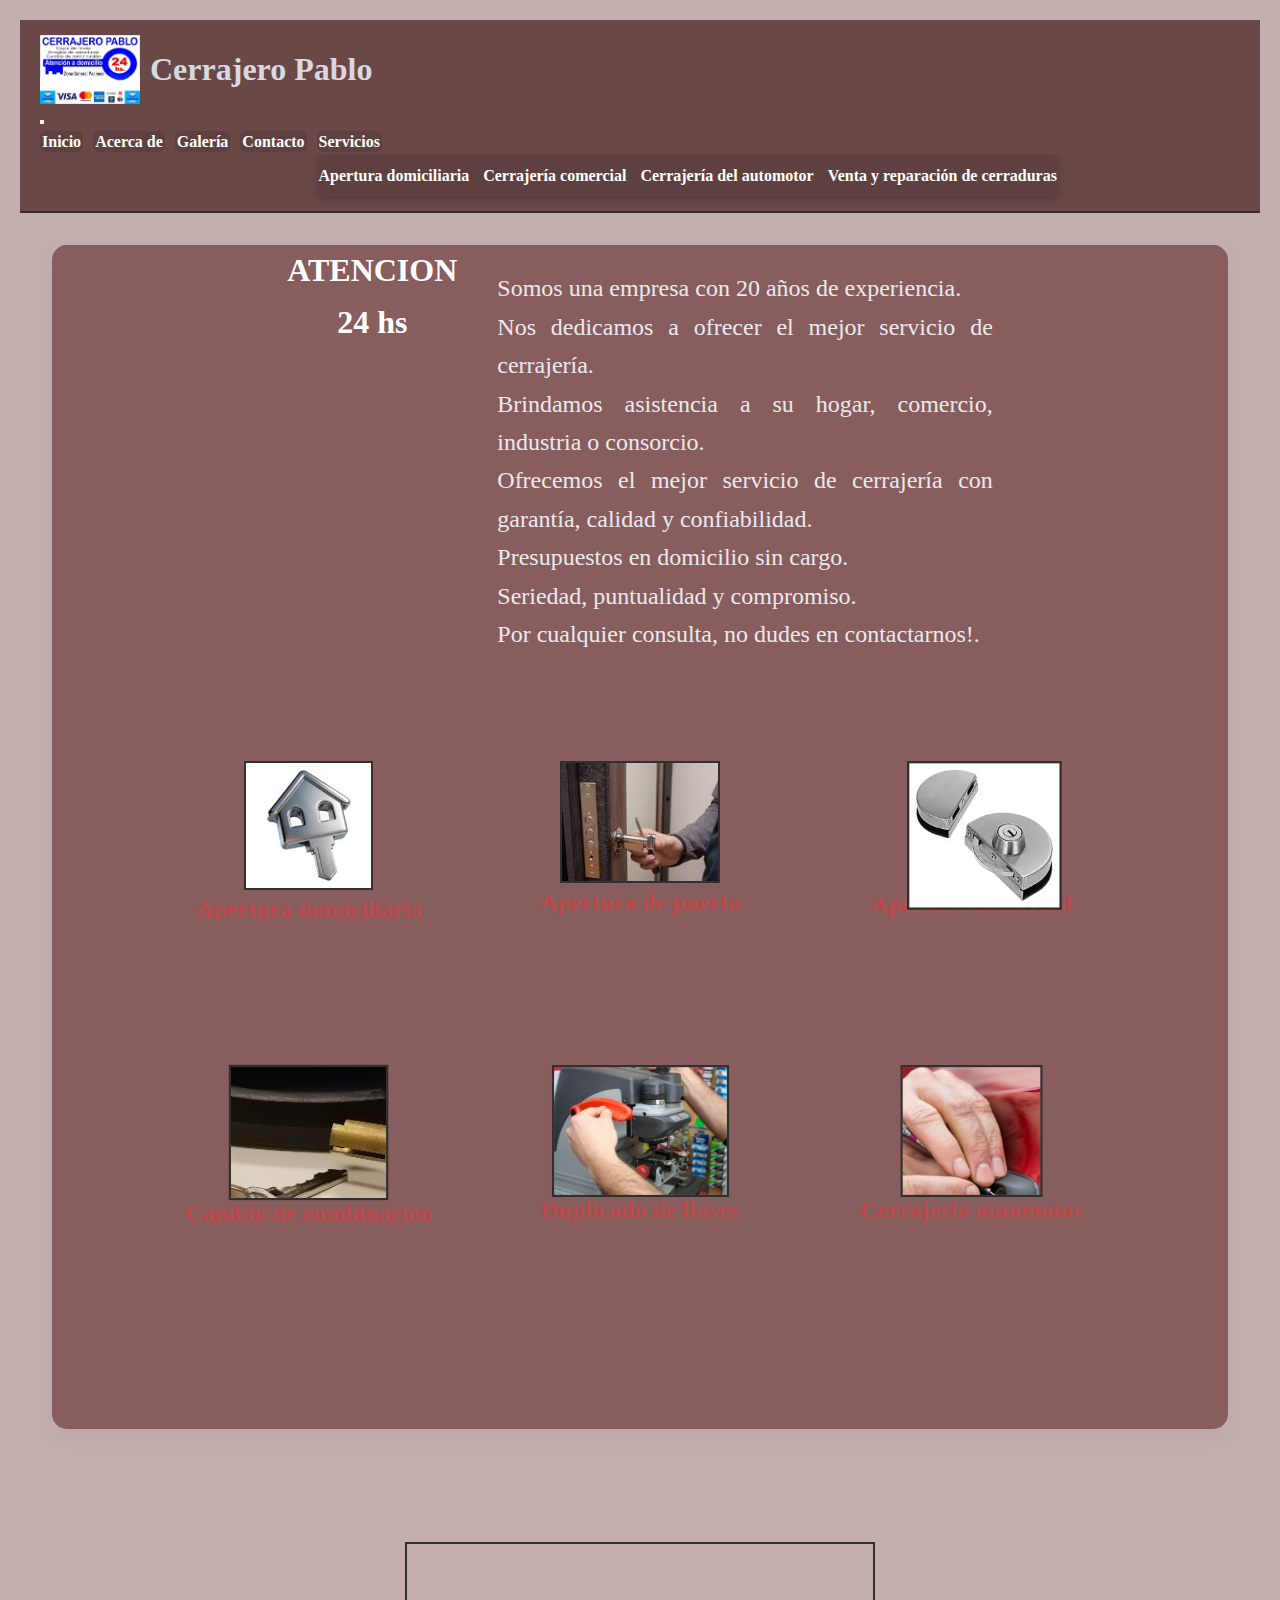
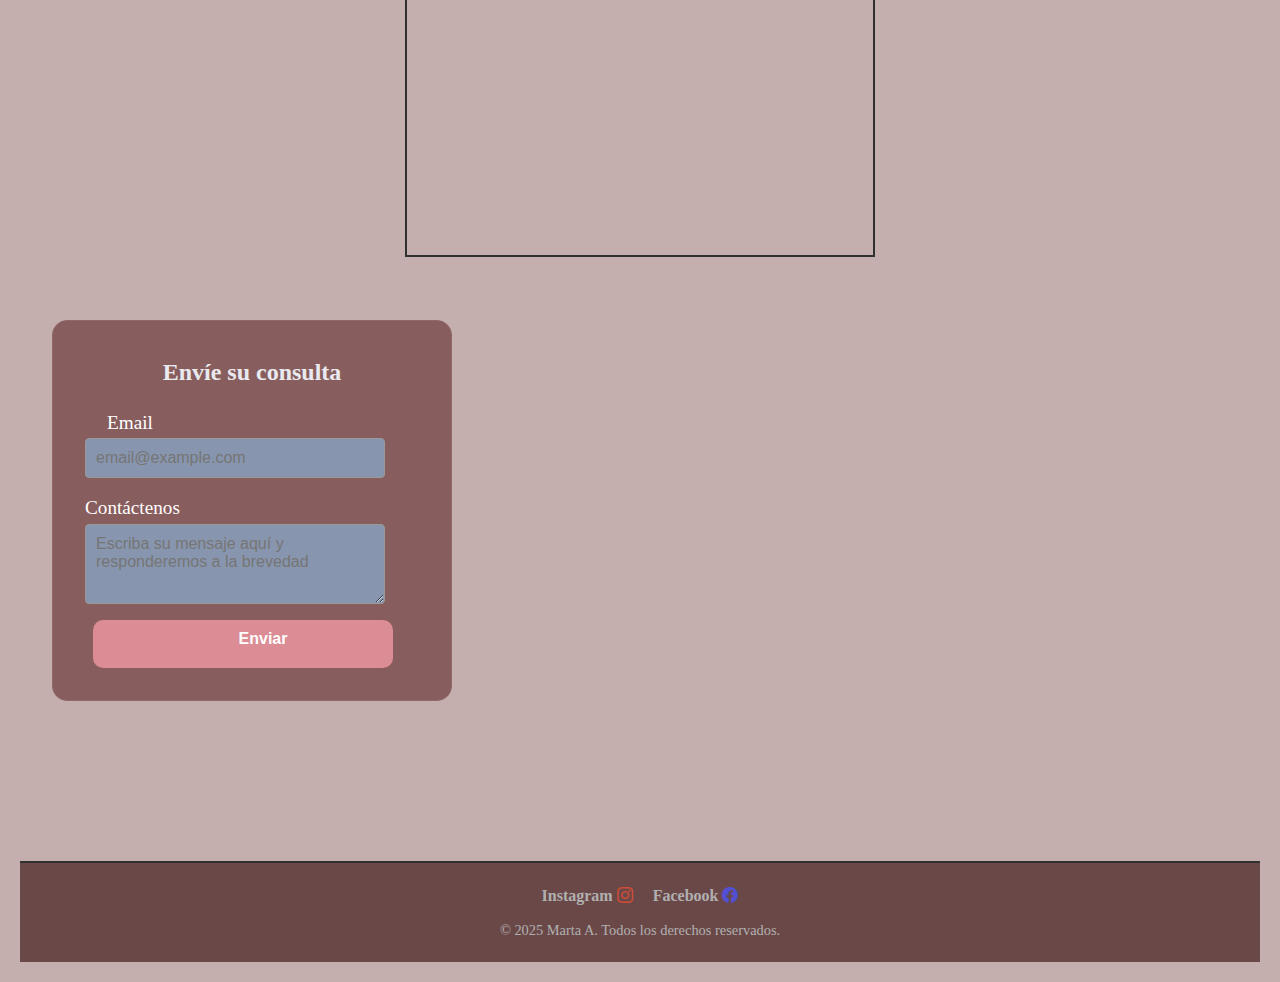
<file: index.html>
<!DOCTYPE html>
<html lang="es">
<head>
  <meta charset="UTF-8" />
  <meta name="viewport" content="width=device-width, initial-scale=1.0" />
  <link href="https://cdn.jsdelivr.net/npm/bootstrap@5.3.6/dist/css/bootstrap.min.css" rel="stylesheet" integrity="sha384-4Q6Gf2aSP4eDXB8Miphtr37CMZZQ5oXLH2yaXMJ2w8e2ZtHTl7GptT4jmndRuHDT" crossorigin="anonymous">
  <script src="https://cdn.jsdelivr.net/npm/bootstrap@5.3.6/dist/js/bootstrap.bundle.min.js" integrity="sha384-j1CDi7MgGQ12Z7Qab0qlWQ/Qqz24Gc6BM0thvEMVjHnfYGF0rmFCozFSxQBxwHKO" crossorigin="anonymous"></script>
  <link rel="stylesheet" href="https://cdn.jsdelivr.net/npm/bootstrap-icons@1.13.1/font/bootstrap-icons.min.css">
  <title> Cerrajero Pablo</title>
 <link rel="stylesheet" href="./css/styles.css">
</head>
<body>
  <header>
        <div class="logo-container">
              <img class="logo-cerrajero" src="image/logoCerrajero.png" alt="Logo Cerrajero">
              <h2>Cerrajero Pablo</h2>
        </div>
      <nav class="navbar-expand-lg navbar-ligth bg-ligth">
        <div class="navegador">
            <!--<a class="navbar-brand" href="#">Cerrajería</a>-->
           <button class="navbar-toggler" type="button" data-bs-toggle="collapse" data-bs-target="#navbarNavDropdown" aria-controls="navbarNavDropdown" aria-expanded="false" aria-label="Toggle navigation">
             <span class="navbar-toggler-icon"></span>
           </button>
            <div class="collapse navbar-collapse" id="navbarNavDropdown">
              <ul class="navbar-nav">
                <li class="nav-item">
                <a class="nav-link" href="/index.html">Inicio</a>
                </li>
                <li class="nav-item">
                <a class="nav-link" href="./pages/acercade.html">Acerca de</a>
                </li>
                <li class="nav-item">
                <a class="nav-link" href="./pages/galeria.html">Galería</a>
                </li>
                <li class="nav-item">
                <a class="nav-link" href="./pages/contacto.html">Contacto</a>
                <li class="nav-item dropdown">
                  <a class="nav-link dropdown-toggle" href="#" id="navbarDropdown" role="button" data-bs-toggle="dropdown" aria-expanded="false">
                    Servicios
                  </a>
                  <ul class="dropdown-menu" aria-labelledby="navbarNavDropdownMenuLink">
                    <li><a class="dropdown-item" href="./image/aperturasPuerta.jpeg">Apertura domiciliaria</a></li>
                    <li><a class="dropdown-item" href="./image/aperturaComercial.jpeg">Cerrajería comercial</a></li>
                    <li><a class="dropdown-item" href="./image/cerrajeriadeAutomotor.png">Cerrajería del automotor</a></li>
                    <li><a class="dropdown-item" href="./image/cambiodeCombinacion.png">Venta y reparación de cerraduras</a></li>
                  </ul>
                </li>
              </ul> 
         </div>
        </div>
       </div>
      </nav>
  </header>
  <main class=" main-grid"> 
    <section class="principal">
        <div class="texto-principal">
          <h1>ATENCION 24 hs</h1>
          <p> Somos una empresa con 20 años de experiencia.<br>
          Nos dedicamos a ofrecer el mejor servicio de cerrajería. <br>Brindamos
          asistencia a su hogar, comercio, industria o consorcio. <br>Ofrecemos el mejor servicio de cerrajería con garantía, calidad y
          confiabilidad.<br>
          Presupuestos en domicilio sin cargo. <br>Seriedad, puntualidad y compromiso. <br>Por cualquier consulta, no dudes en contactarnos!.
          </p>
        </div>
      <div class="img-container">
        <div class="image-caption">
          <img class="img-cerrajeroAPD" src="image/llaveCasa.png"alt="imagen llave de casa">
          <h2 class="caption-title">Apertura domiciliaria</h2>
        </div>
        <div class="image-caption">
          <img class="img-cerrajeroAP" src="image/aperturasPuerta.jpeg"alt="imagen apertura de puerta">
          <h2 class="caption-title">Apertura de puerta</h2>
        </div>
        <div class="image-caption">
          <img class="img-cerrajeroAC" src="image/aperturaComercial.jpeg"alt="imagen apertura comercial">
          <h2 class="caption-title">Apertura comercial</h2>
        </div>
        <div class="image-caption">
          <img class="img-cerrajeroCC" src="image/cambiodeCombinacion.png" alt="imagen cambio de combinacion">
          <h2 class="caption-title">Cambio de combinación</h2>
          </div>
          <div class="image-caption">
          <img class="img-cerrajeroDll" src="image/duplicadoDeLlaves.png" alt="imagen duplicado de llaves">
          <h2 class="caption-title">Duplicado de llaves</h2>
          </div>
          <div class="image-caption">
          <img class="img-cerrajeroCA" src="image/cerrajeriadeAutomotor.png" alt="imagen cerrajeria del automotor">
          <h2 class="caption-title">Cerrajeria automotor</h2>
        </div>
      </div>
    </section>
    <div class="video-container">
      <iframe width="560" height="315" src="https://www.youtube.com/embed/Z_btmfZVLq8?si=6-SDoTPlK5LC7zJ5" title="YouTube video player" frameborder="0" allow="accelerometer; autoplay; clipboard-write; encrypted-media; gyroscope; picture-in-picture; web-share" referrerpolicy="strict-origin-when-cross-origin" allowfullscreen></iframe>
    </div>
    
        <section class="contacto">
            <h2>Envíe su consulta</h2>
            <form class="formulario">
              <div class="mb-3">
                <label for="exampleFormControlInput1" class="form-label">Email </label>
                <input type="email" class="form-control" id="exampleFormControlInput1" placeholder="email@example.com">
              </div>
              <div class="mb-3">
                <label for="exampleFormControlTextarea1" class="form-label">Contáctenos</label>
                <textarea class="form-control" id="exampleFormControlTextarea1" placeholder="Escriba su mensaje aquí y responderemos a la brevedad"></textarea>
                <input class="button" type="submit" value="Enviar">
              </div>
            </form>
        </section>
         
      </div>
    </main>
    <footer>
    <ul class="social-links">
      <li><a href="https://instagram.com/" target="_blank">Instagram <i class="bi bi-instagram"></i></a></li>
      <li><a href="https://facebook.com/" target="_blank">Facebook <i class="bi bi-facebook"></i></i></a></li>
    </ul>
    <p>© 2025 Marta A. Todos los derechos reservados.</p>
    </footer>

</body>
</html>
</file>
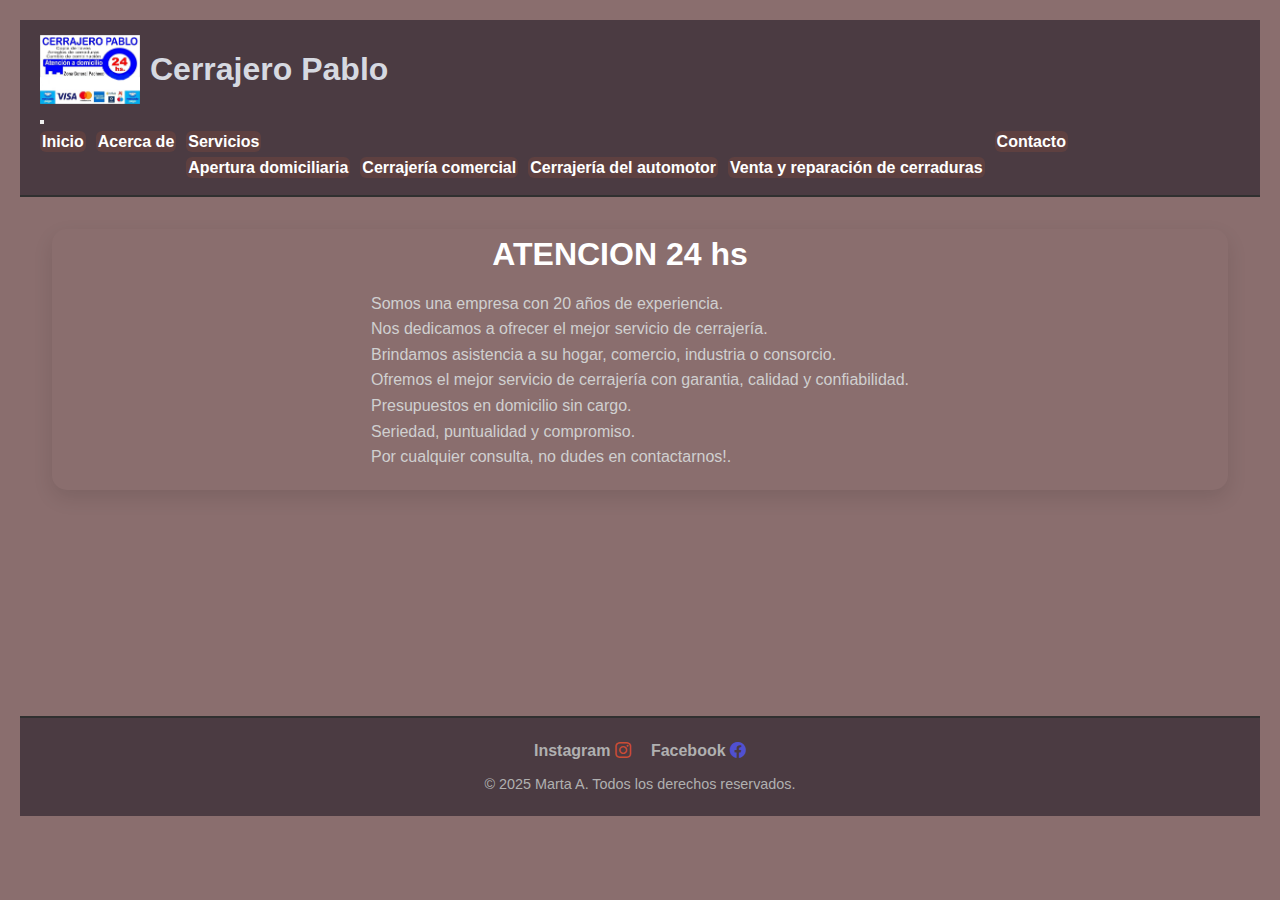
<file: Acercade/Acercade.html>
<!DOCTYPE html>
<html lang="es">

<head>
  <meta charset="UTF-8" />
  <meta name="viewport" content="width=device-width, initial-scale=1.0" />
  <link href="https://cdn.jsdelivr.net/npm/bootstrap@5.3.6/dist/css/bootstrap.min.css" rel="stylesheet" integrity="sha384-4Q6Gf2aSP4eDXB8Miphtr37CMZZQ5oXLH2yaXMJ2w8e2ZtHTl7GptT4jmndRuHDT" crossorigin="anonymous">
  <script src="https://cdn.jsdelivr.net/npm/bootstrap@5.3.6/dist/js/bootstrap.bundle.min.js" integrity="sha384-j1CDi7MgGQ12Z7Qab0qlWQ/Qqz24Gc6BM0thvEMVjHnfYGF0rmFCozFSxQBxwHKO" crossorigin="anonymous"></script>
  <link rel="stylesheet" href="https://cdn.jsdelivr.net/npm/bootstrap-icons@1.13.1/font/bootstrap-icons.min.css">
  <title>Acercade</title>
 <link rel="stylesheet" href="../styles.css">
 
</head>
<body>
  <header>
      <div class="logo-container">
        <img class="logo-cerrajero" src="/Galeria/LogoCerrajero.png" alt="Logo Cerrajero">
        <h2>Cerrajero Pablo</h2>
      </div>
    <nav class="navbar navbar-expand-lg navbar-ligth bg-ligth">
      <div class="navegador">
        <button class="navbar-toggler" type="button" data-bs-toggle="collapse" data-bs-target="#navbarNavDropdown" aria-controls="navbarNavDropdown" aria-expanded="false" aria-label="Toggle navigation">
          <span class="navbar-toggler-icon"></span>
        </button>
      <div class="collapse navbar-collapse" id="navbarNavDropdown">
      <ul class="navegador">
          <li class="nav-item">
            <a class="navegador" aria-current="page" href="../index.html">Inicio</a>
          </li>
          <li class="nav-item">
            <a class="navegador" href="">Acerca de</a>
          </li>
          <li class="nav-item dropdown">
                <a class="navegador-link dropdown-toggle" href="../Servicios/" role="button" data-bs-toggle="dropdown" aria-expanded="false">
                Servicios
                </a>
                <ul class="dropdown-menu">
                  <li><a class="dropdown-item" href="Galeria/LlaveCasa.png">Apertura domiciliaria</a></li>
                  <li><a class="dropdown-item" href="CerrajeriaComercial.html">Cerrajería comercial</a></li>
                  <li><a class="dropdown-item" href="CerrajeriaAutomotor">Cerrajería del automotor</a></li>
                  <li><a class="dropdown-item" href="VentaReparacion">Venta y reparación de cerraduras</a></li>
              </ul>
          </li>
           <li class="nav-item">
            <a class="navegador" href="Contacto/Contacto.html">Contacto</a>
          </li>
        </ul>
     </div>
    </div>
    </nav>
  </header>
  <main class=" main-grid"> 
      <section class="principal">
        <div class="texto-principal">
          <h2>ATENCION 24 hs</h2>
          <p> 
            Somos una empresa con 20 años de experiencia.<br>
            Nos dedicamos a ofrecer el mejor servicio de cerrajería. <br>Brindamos
            asistencia a su hogar, comercio, industria o consorcio. <br>Ofremos el mejor servicio de cerrajería con garantia, calidad y
            confiabilidad.<br>
            Presupuestos en domicilio sin cargo. <br>Seriedad, puntualidad y compromiso. <br>Por cualquier consulta, no dudes en contactarnos!.
          </p>
        </div>
      </section>
    </main>  
    <footer>
      <ul class="social-links">
      <li><a href="https://instagram.com/" target="_blank">Instagram <i class="bi bi-instagram"></i></a></li>
      <li><a href="https://facebook.com/" target="_blank">Facebook <i class="bi bi-facebook"></i></i></a></li>
      </ul>
      <p>© 2025 Marta A. Todos los derechos reservados.</p>
    </footer>

  </body>
</html>
</file>
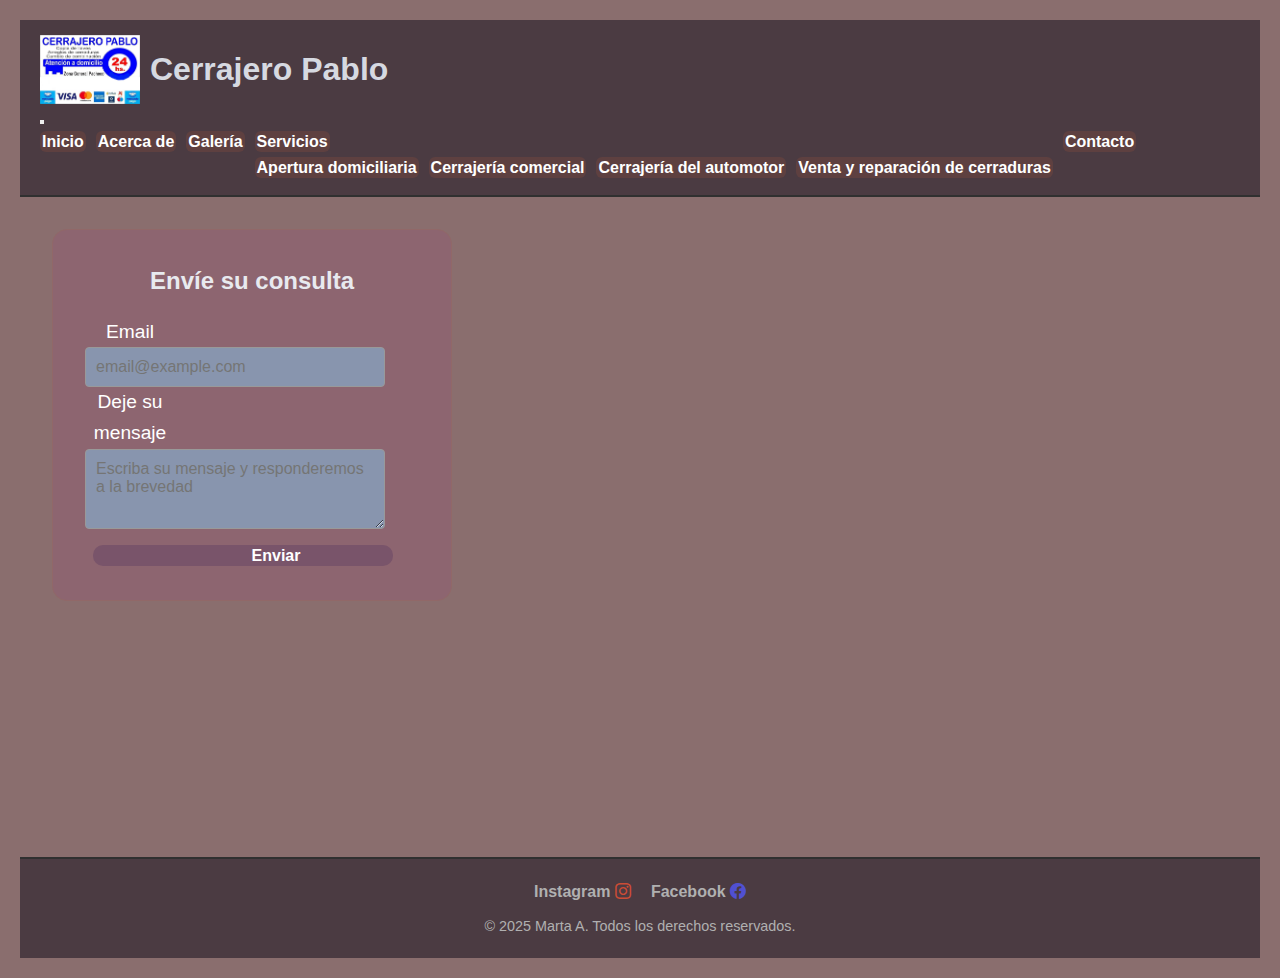
<file: Contacto/Contacto.html>
<!DOCTYPE html>
<html lang="es">

<head>
  <meta charset="UTF-8" />
  <meta name="viewport" content="width=device-width, initial-scale=1.0" />
  <link href="https://cdn.jsdelivr.net/npm/bootstrap@5.3.6/dist/css/bootstrap.min.css" rel="stylesheet" integrity="sha384-4Q6Gf2aSP4eDXB8Miphtr37CMZZQ5oXLH2yaXMJ2w8e2ZtHTl7GptT4jmndRuHDT" crossorigin="anonymous">
  <script src="https://cdn.jsdelivr.net/npm/bootstrap@5.3.6/dist/js/bootstrap.bundle.min.js" integrity="sha384-j1CDi7MgGQ12Z7Qab0qlWQ/Qqz24Gc6BM0thvEMVjHnfYGF0rmFCozFSxQBxwHKO" crossorigin="anonymous"></script>
  <link rel="stylesheet" href="https://cdn.jsdelivr.net/npm/bootstrap-icons@1.13.1/font/bootstrap-icons.min.css">
  <title>Contacto</title>
 <link rel="stylesheet" href="../styles.css">
 
</head>
<body>
  <header>
      <div class="logo-container">
        <img class="logo-cerrajero" src="/Galeria/LogoCerrajero.png" alt="Logo Cerrajero">
        <h2>Cerrajero Pablo</h2>
      </div>
    <nav class="navbar navbar-expand-lg navbar-ligth bg-ligth">
      <div class="navegador">
        <button class="navbar-toggler" type="button" data-bs-toggle="collapse" data-bs-target="#navbarNavDropdown" aria-controls="navbarNavDropdown" aria-expanded="false" aria-label="Toggle navigation">
          <span class="navbar-toggler-icon"></span>
        </button>
      <div class="collapse navbar-collapse" id="navbarNavDropdown">
      <ul class="navegador">
          <li class="nav-item">
            <a class="navegador" aria-current="page" href="../index.html">Inicio</a>
          </li>
          <li class="nav-item">
            <a class="navegador" href="Acercade/Acercade.html">Acerca de</a>
          </li>
          <li class="nav-item">
            <a class="navegador" href="Galeria.html">Galería</a>
          </li>
          <li class="nav-item dropdown">
                <a class="navegador-link dropdown-toggle" href="Servicios.html" role="button" data-bs-toggle="dropdown" aria-expanded="false">
                Servicios
                </a>
                <ul class="dropdown-menu">
                  <li><a class="dropdown-item" href="Galeria/LlaveCasa.png">Apertura domiciliaria</a></li>
                  <li><a class="dropdown-item" href="CerrajeriaComercial.html">Cerrajería comercial</a></li>
                  <li><a class="dropdown-item" href="CerrajeriaAutomotor">Cerrajería del automotor</a></li>
                  <li><a class="dropdown-item" href="VentaReparacion">Venta y reparación de cerraduras</a></li>
                  
                </ul>
              </li>
           <li class="nav-item">
            <a class="navegador" href="Contacto/Contacto.html">Contacto</a>
          </li>
        </ul>
     </div>
    </div>
    </nav>
  </header>
  <main class=" main-grid"> 
   
    <section class="contacto">
      <h2>Envíe su consulta</h2>
      <div class="mb-3">
  <label for="exampleFormControlInput1" class="form-label">Email </label>
  <input type="email" class="form-control" id="exampleFormControlInput1" placeholder="email@example.com">
  </div>
  <div class="mb-3">
    <label for="exampleFormControlTextarea1" class="form-label">Deje su mensaje</label>
    <textarea class="form-control" id="exampleFormControlTextarea1" placeholder="Escriba su mensaje y responderemos a la brevedad"></textarea>
    <input class="button" type="submit" value="Enviar">

</div>
      </form>
    </section>
  </main>
  
      
   </div>
  <footer>
    <ul class="social-links">
      <li><a href="https://instagram.com/" target="_blank">Instagram <i class="bi bi-instagram"></i></a></li>
      <li><a href="https://facebook.com/" target="_blank">Facebook <i class="bi bi-facebook"></i></i></a></li>
    </ul>
    <p>© 2025 Marta A. Todos los derechos reservados.</p>
  </footer>

</body>
</html>
</file>
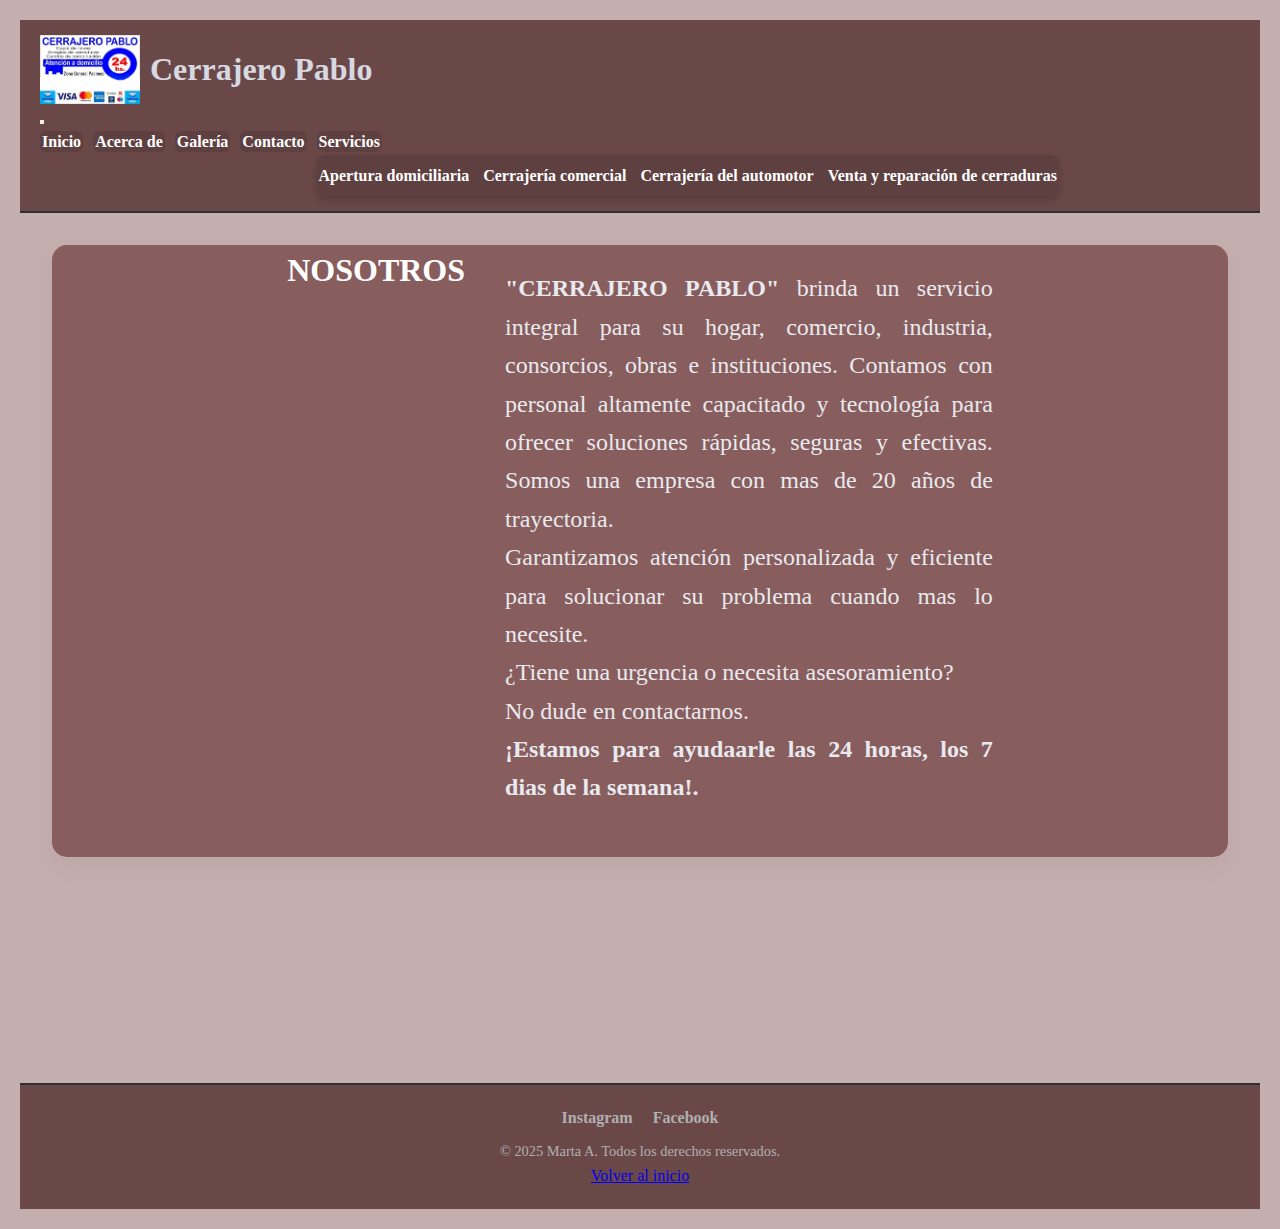
<file: pages/acercade.html>
<!DOCTYPE html>
<html lang="es">

<head>
  <meta charset="UTF-8" />
  <meta name="viewport" content="width=device-width, initial-scale=1.0" />
  <link href="https://cdn.jsdelivr.net/npm/bootstrap@5.3.6/dist/css/bootstrap.min.css" rel="stylesheet" integrity="sha384-4Q6Gf2aSP4eDXB8Miphtr37CMZZQ5oXLH2yaXMJ2w8e2ZtHTl7GptT4jmndRuHDT" crossorigin="anonymous">
  <script src="https://cdn.jsdelivr.net/npm/bootstrap@5.3.6/dist/js/bootstrap.bundle.min.js" integrity="sha384-j1CDi7MgGQ12Z7Qab0qlWQ/Qqz24Gc6BM0thvEMVjHnfYGF0rmFCozFSxQBxwHKO" crossorigin="anonymous"></script>
  <!--<link rel="stylesheet" href="https://cdn.jsdelivr.net/npm/bootstrap-icons@1.13.1/font/bootstrap-icons.min.css">-->
  <title>Acerca de</title>
 <link rel="stylesheet" href="../css/styles.css">
</head>
<body>
  <header>
      <div class="logo-container">
        <img class="logo-cerrajero" src="../image/logoCerrajero.png" alt="Logo Cerrajero">
        <h2>Cerrajero Pablo</h2>
      </div>
    <nav class="navbar-expand-lg navbar-ligth bg-ligth">
      <div class="navegador">
        <!--<a class="navbar-brand" href="">Pablo Cerrajero</a>-->
        <button class="navbar-toggler" type="button" data-bs-toggle="collapse" data-bs-target="#navbarNavDropdown" aria-controls="navbarNavDropdown" aria-expanded="false" aria-label="Toggle navigation">
          <span class="navbar-toggler-icon"></span>
        </button>
      <div class="collapse navbar-collapse" id="navbarNavDropdown">
      <ul class="navegador">
          <li class="nav-item">
            <a class="navegador" href="../index.html">Inicio</a>
          </li>
          <li class="nav-item">
            <a class="navegador" href="./acercade.html">Acerca de</a>
          </li>
           <li class="nav-item">
            <a class="nav-link" href="./galeria.html">Galería</a>
          </li>
          <li class="nav-item">
            <a class="nav-link" href="./contacto.html">Contacto</a>
          </li>
          <li class="nav-item dropdown">
                <a class="navegador-link dropdown-toggle" href="pages/servicios.html" role="button" data-bs-toggle="dropdown" aria-expanded="false">
                Servicios
                </a>
                <ul class="dropdown-menu">
                  <li><a class="dropdown-item" href="image/llaveCasa.png">Apertura domiciliaria</a></li>
                  <li><a class="dropdown-item" href="image/aperturaComercial.jpeg">Cerrajería comercial</a></li>
                  <li><a class="dropdown-item" href="image/cerrajeriadeAutomotor.png">Cerrajería del automotor</a></li>
                  <li><a class="dropdown-item" href="image/cambiodeCombinacion.png">Venta y reparación de cerraduras</a></li>
                </ul>
          </li>
        </ul>
     </div>
    </div>
    </nav>
  </header>
  <main class=" main-grid"> 
      <section class="principal">
        <div class="texto-principal">
          <h1>NOSOTROS</h1>
          <p> 
            <strong>"CERRAJERO PABLO"</strong> brinda un servicio integral para su hogar, comercio, industria, consorcios, obras e instituciones.
            Contamos con personal altamente capacitado y tecnología para ofrecer soluciones rápidas, seguras y efectivas.
            Somos una empresa con mas de 20 años de trayectoria.<br>
            Garantizamos atención personalizada y eficiente para solucionar su problema cuando mas lo necesite.
            <br>¿Tiene una urgencia o necesita asesoramiento?<br>No dude en contactarnos.<br> <strong>¡Estamos para ayudaarle las 24 horas, los 7 dias de la semana!.</strong> 
          </p>
        </div>
      </section>
    </main>  
    
    <footer>
      <ul class="social-links">
        <li><a href="https://instagram.com/" target="_blank">Instagram <i class="bi bi-instagram"></i></a></li>
        <li><a href="https://facebook.com/" target="_blank">Facebook <i class="bi bi-facebook"></i></i></a></li>
      </ul>
      <p>© 2025 Marta A. Todos los derechos reservados.</p>
      <a href="../index.html">Volver al inicio</a>
    </footer>
  </body>
</html>
</file>
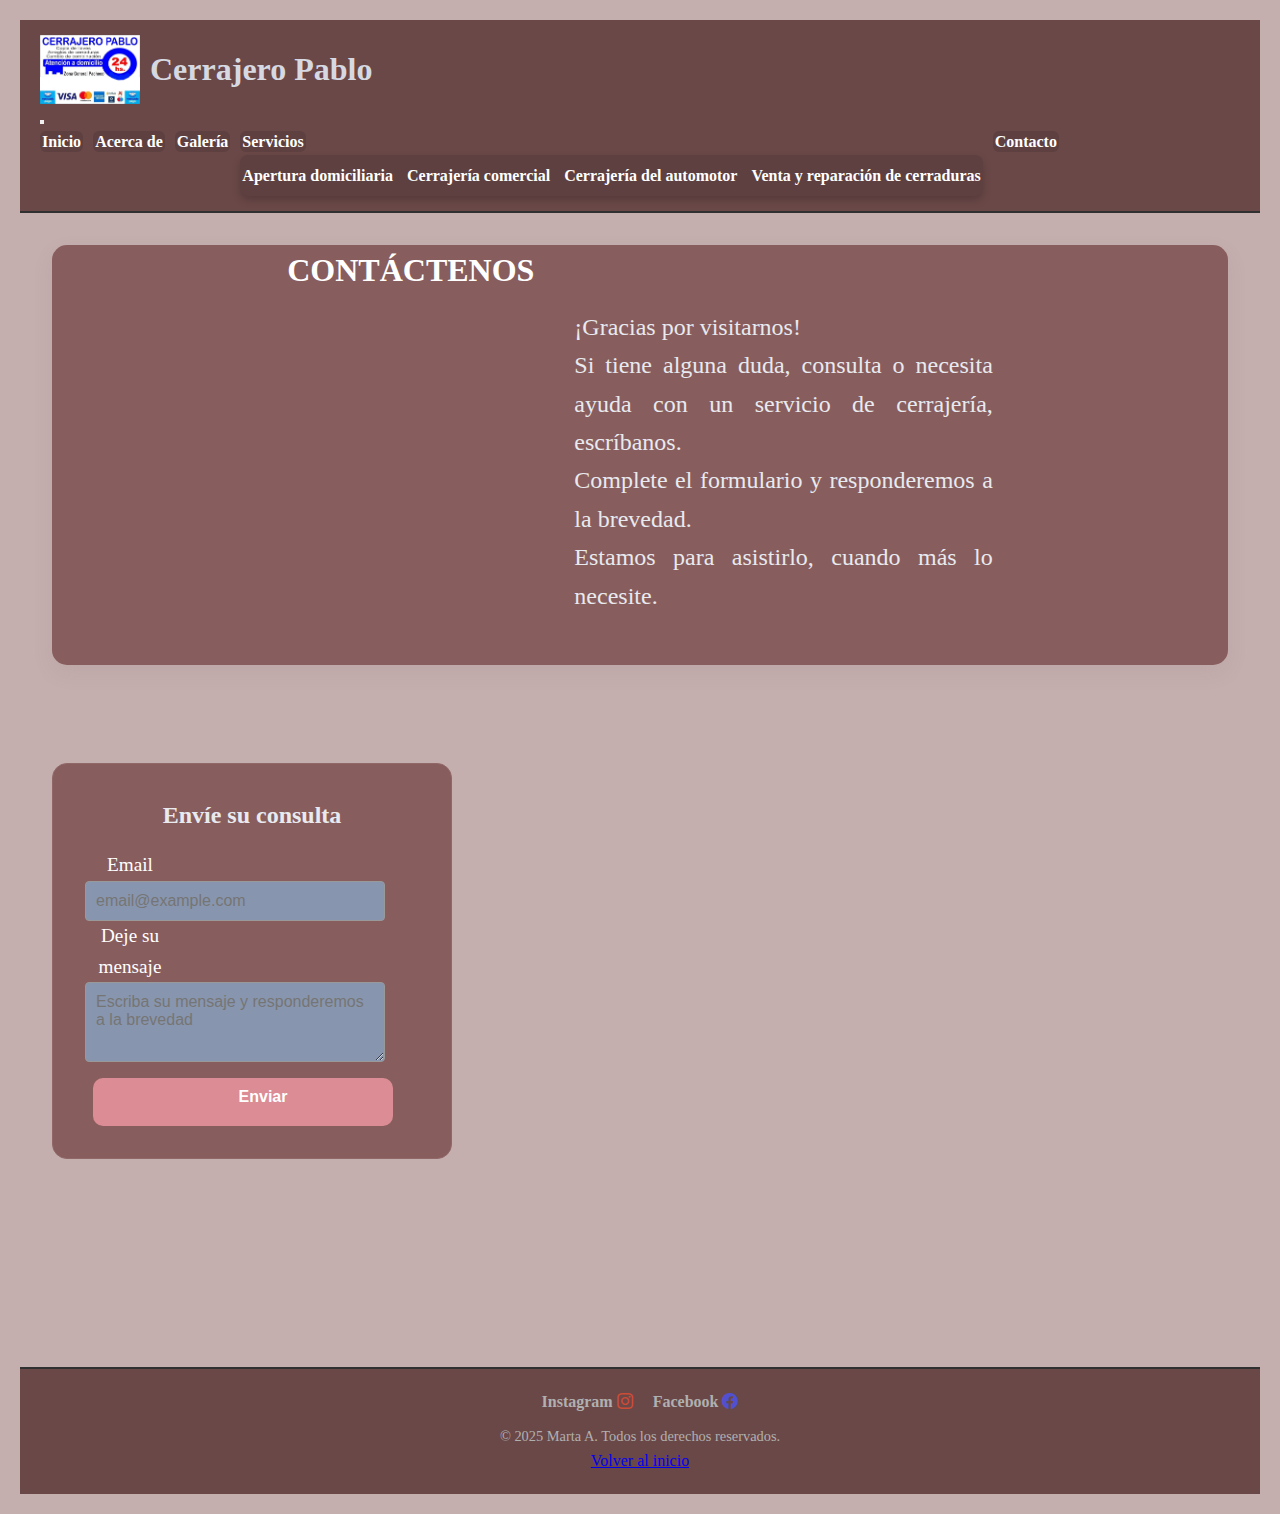
<file: pages/contacto.html>
<!DOCTYPE html>
<html lang="es">

<head>
  <meta charset="UTF-8" />
  <meta name="viewport" content="width=device-width, initial-scale=1.0" />
  <link href="https://cdn.jsdelivr.net/npm/bootstrap@5.3.6/dist/css/bootstrap.min.css" rel="stylesheet" integrity="sha384-4Q6Gf2aSP4eDXB8Miphtr37CMZZQ5oXLH2yaXMJ2w8e2ZtHTl7GptT4jmndRuHDT" crossorigin="anonymous">
  <script src="https://cdn.jsdelivr.net/npm/bootstrap@5.3.6/dist/js/bootstrap.bundle.min.js" integrity="sha384-j1CDi7MgGQ12Z7Qab0qlWQ/Qqz24Gc6BM0thvEMVjHnfYGF0rmFCozFSxQBxwHKO" crossorigin="anonymous"></script>
  <link rel="stylesheet" href="https://cdn.jsdelivr.net/npm/bootstrap-icons@1.13.1/font/bootstrap-icons.min.css">
  <title>Contacto</title>
 <link rel="stylesheet" href="../css/styles.css">
 
</head>
<body>
  <header>
      <div class="logo-container">
        <img class="logo-cerrajero" src="../image/logoCerrajero.png" alt="Logo Cerrajero">
        <h2>Cerrajero Pablo</h2>
      </div>
    <nav class="navbar-expand-lg navbar-ligth bg-ligth">
      <div class="navegador">
        <button class="navbar-toggler" type="button" data-bs-toggle="collapse" data-bs-target="#navbarNavDropdown" aria-controls="navbarNavDropdown" aria-expanded="false" aria-label="Toggle navigation">
          <span class="navbar-toggler-icon"></span>
        </button>
      <div class="collapse navbar-collapse" id="navbarNavDropdown">
      <ul class="navegador">
          <li class="nav-item">
            <a class="navegador" aria-current="page" href="../index.html">Inicio</a>
          </li>
          <li class="nav-item">
            <a class="navegador" href="../pages/acercade.html">Acerca de</a>
          </li>
          <li class="nav-item">
            <a class="navegador" href="../pages/galeria.html">Galería</a>
          </li>
          <li class="nav-item dropdown">
                <a class="navegador-link dropdown-toggle" href="../pages/servicios.html" role="button" data-bs-toggle="dropdown" aria-expanded="false">
                Servicios
                </a>
                <ul class="dropdown-menu">
                  <li><a class="dropdown-item" href="../image/aperturasPuerta.jpeg">Apertura domiciliaria</a></li>
                  <li><a class="dropdown-item" href="../image/aperturaComercial.jpeg">Cerrajería comercial</a></li>
                  <li><a class="dropdown-item" href="../image/cerrajeriadeAutomotor.png">Cerrajería del automotor</a></li>
                  <li><a class="dropdown-item" href="../image/cambiodeCombinacion.png">Venta y reparación de cerraduras</a></li> 
                </ul>
              </li>
           <li class="nav-item">
            <a class="navegador" href="../pages/contacto.html">Contacto</a>
          </li>
        </ul>
     </div>
    </div>
    </nav>
  </header>
  <main class=" main-grid"> 
   <section class="principal">
        <div class="texto-principal">
          <h1>CONTÁCTENOS</h1>
          <p>  
            <br>¡Gracias por  visitarnos!<br> Si tiene alguna duda, consulta o necesita ayuda con un servicio de cerrajería, escríbanos.<br>
            Complete el formulario y responderemos a la brevedad. <br>Estamos para asistirlo, cuando más lo necesite.
          </p>
        </div>
      </section>
      <section class="contacto">
        <h2>Envíe su consulta</h2>
        <div class="mb-3">
          <label for="exampleFormControlInput1" class="form-label">Email </label>
          <input type="email" class="form-control" id="exampleFormControlInput1" placeholder="email@example.com">
        </div>
        <div class="mb-3">
          <label for="exampleFormControlTextarea1" class="form-label">Deje su mensaje</label>
          <textarea class="form-control" id="exampleFormControlTextarea1" placeholder="Escriba su mensaje y responderemos a la brevedad"></textarea>
          <input class="button" type="submit" value="Enviar">
        </div>
        </form>
    </section>
  </main>
   </div>
  <footer>
    <ul class="social-links">
      <li><a href="https://instagram.com/" target="_blank">Instagram <i class="bi bi-instagram"></i></a></li>
      <li><a href="https://facebook.com/" target="_blank">Facebook <i class="bi bi-facebook"></i></i></a></li>
    </ul>
    <p>© 2025 Marta A. Todos los derechos reservados.</p>
    <a href="../index.html">Volver al inicio</a>
  </footer>

</body>
</html>
</file>
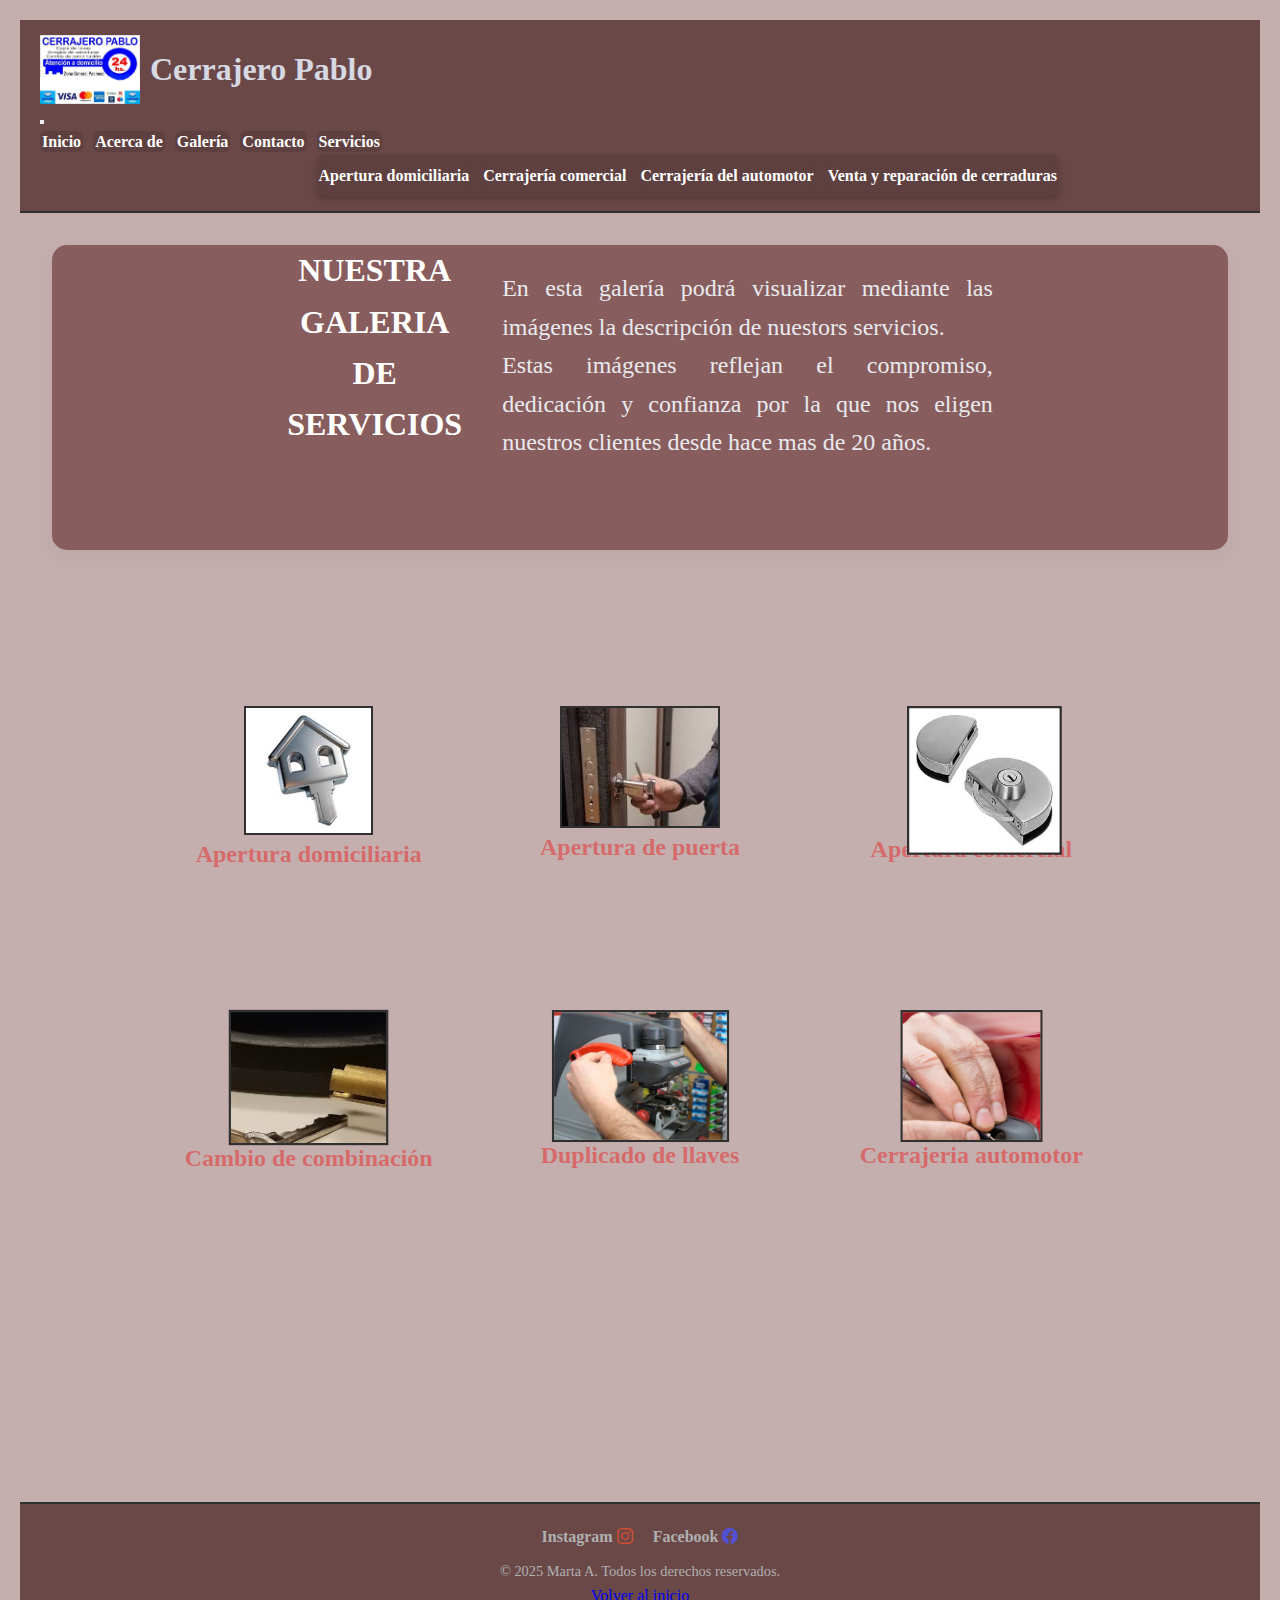
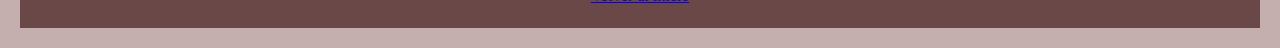
<file: pages/galeria.html>
<!DOCTYPE html>
<html lang="es">
<head>
  <meta charset="UTF-8" />
  <meta name="viewport" content="width=device-width, initial-scale=1.0" />
  <link href="https://cdn.jsdelivr.net/npm/bootstrap@5.3.6/dist/css/bootstrap.min.css" rel="stylesheet" integrity="sha384-4Q6Gf2aSP4eDXB8Miphtr37CMZZQ5oXLH2yaXMJ2w8e2ZtHTl7GptT4jmndRuHDT" crossorigin="anonymous">
  <script src="https://cdn.jsdelivr.net/npm/bootstrap@5.3.6/dist/js/bootstrap.bundle.min.js" integrity="sha384-j1CDi7MgGQ12Z7Qab0qlWQ/Qqz24Gc6BM0thvEMVjHnfYGF0rmFCozFSxQBxwHKO" crossorigin="anonymous"></script>
  <link rel="stylesheet" href="https://cdn.jsdelivr.net/npm/bootstrap-icons@1.13.1/font/bootstrap-icons.min.css">
  <title>Galeria</title>
 <link rel="stylesheet" href="../css/styles.css">
 
</head>
<body>
  <header>
        <div class="logo-container">
              <img class="logo-cerrajero" src="../image/logoCerrajero.png" alt="Logo Cerrajero">
              <h2>Cerrajero Pablo</h2>
        </div>
      <nav class="navbar-expand-lg navbar-ligth bg-ligth">
        <div class="navegador">
            <!--<a class="navbar-brand" href="#">Cerrajería</a>-->
           <button class="navbar-toggler" type="button" data-bs-toggle="collapse" data-bs-target="#navbarNavDropdown" aria-controls="navbarNavDropdown" aria-expanded="false" aria-label="Toggle navigation">
             <span class="navbar-toggler-icon"></span>
           </button>
         <div class="collapse navbar-collapse" id="navbarNavDropdown">
            <ul class="navbar-nav">
              <li class="nav-item">
              <a class="nav-link" href="../index.html">Inicio</a>
              </li>
              <li class="nav-item">
              <a class="nav-link" href="../pages/acercade.html">Acerca de</a>
              </li>
              <li class="nav-item">
              <a class="nav-link" href="../pages/galeria.html">Galería</a>
              </li>
              <li class="nav-item">
              <a class="nav-link" href="..//pages/contacto.html">Contacto</a>
              </li>
              <li class="nav-item dropdown">
                <a class="navegador-link dropdown-toggle" href="Servicios.html" role="button" data-bs-toggle="dropdown" aria-expanded="false">
                Servicios
                </a>
                <ul class="dropdown-menu">
                  <li><a class="dropdown-item" href="../image/aperturasPuerta.jpeg">Apertura domiciliaria</a></li>
                  <li><a class="dropdown-item" href="../image/aperturaComercial.jpeg">Cerrajería comercial</a></li>
                  <li><a class="dropdown-item" href="..//image/cerrajeriadeAutomotor.png">Cerrajería del automotor</a></li>
                  <li><a class="dropdown-item" href="..//image/cambiodeCombinacion.png">Venta y reparación de cerraduras</a></li>
                </ul>
              </li>
            </ul>
         </div>
        </div>
       </div>
      </nav>
  </header>
  <main class=" main-grid"> 
    <section class="principal">
        <div class="texto-principal">
          <h1>NUESTRA GALERIA DE SERVICIOS</h1>
          <p> 
            En esta galería podrá visualizar mediante las imágenes la descripción de nuestors servicios.<br>Estas imágenes reflejan el compromiso, dedicación y confianza por la que nos eligen nuestros clientes desde hace mas de 20 años.
          </p>
        </div>
      </section>
      <div class="img-container">
        <div class="image-caption">
          <img class="img-cerrajeroAPD" src="../image/llaveCasa.png"alt="imagen llave de casa">
          <h2 class="caption-title">Apertura domiciliaria</h2>
        </div>
        <div class="image-caption">
          <img class="img-cerrajeroAP" src="../image/aperturasPuerta.jpeg"alt="imagen apertura de puerta">
          <h2 class="caption-title">Apertura de puerta</h2>
        </div>
        <div class="image-caption">
          <img class="img-cerrajeroAC" src="../image/aperturaComercial.jpeg"alt="imagen apertura comercial">
          <h2 class="caption-title">Apertura comercial</h2>
        </div>
        <div class="image-caption">
          <img class="img-cerrajeroCC" src="../image/cambiodeCombinacion.png" alt="imagen cambio de combinacion">
          <h2 class="caption-title">Cambio de combinación</h2>
          </div>
          <div class="image-caption">
          <img class="img-cerrajeroDll" src="../image/duplicadoDeLlaves.png" alt="imagen duplicado de llaves">
          <h2 class="caption-title">Duplicado de llaves</h2>
          </div>
          <div class="image-caption">
          <img class="img-cerrajeroCA" src="../image/cerrajeriadeAutomotor.png" alt="imagen cerrajeria del automotor">
          <h2 class="caption-title">Cerrajeria automotor</h2>
        </div>
      </div>
    </main>
    <footer>
    <ul class="social-links">
      <li><a href="https://instagram.com/" target="_blank">Instagram <i class="bi bi-instagram"></i></a></li>
      <li><a href="https://facebook.com/" target="_blank">Facebook <i class="bi bi-facebook"></i></i></a></li>
    </ul>
    <p>© 2025 Marta A. Todos los derechos reservados.</p>
    <a href="../index.html">Volver al inicio</a>
    </footer>

</body>
</html>
</file>
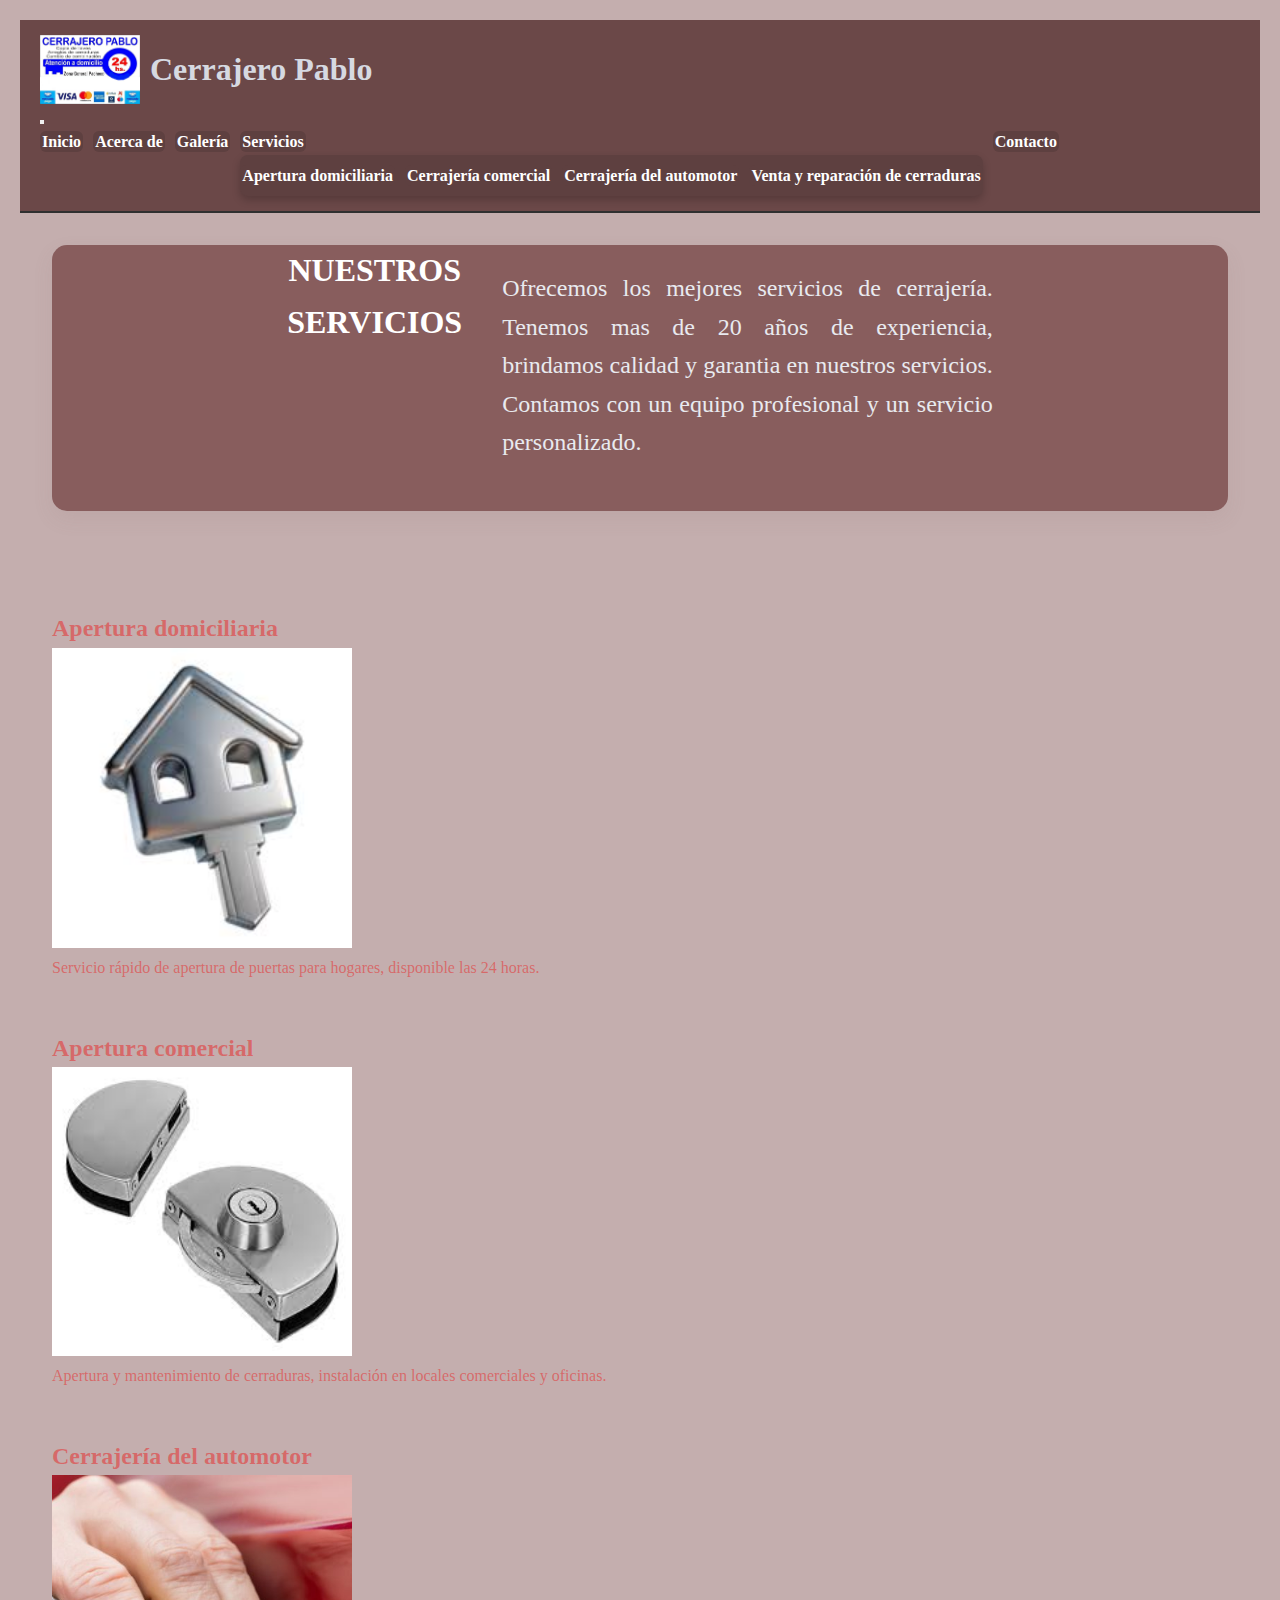
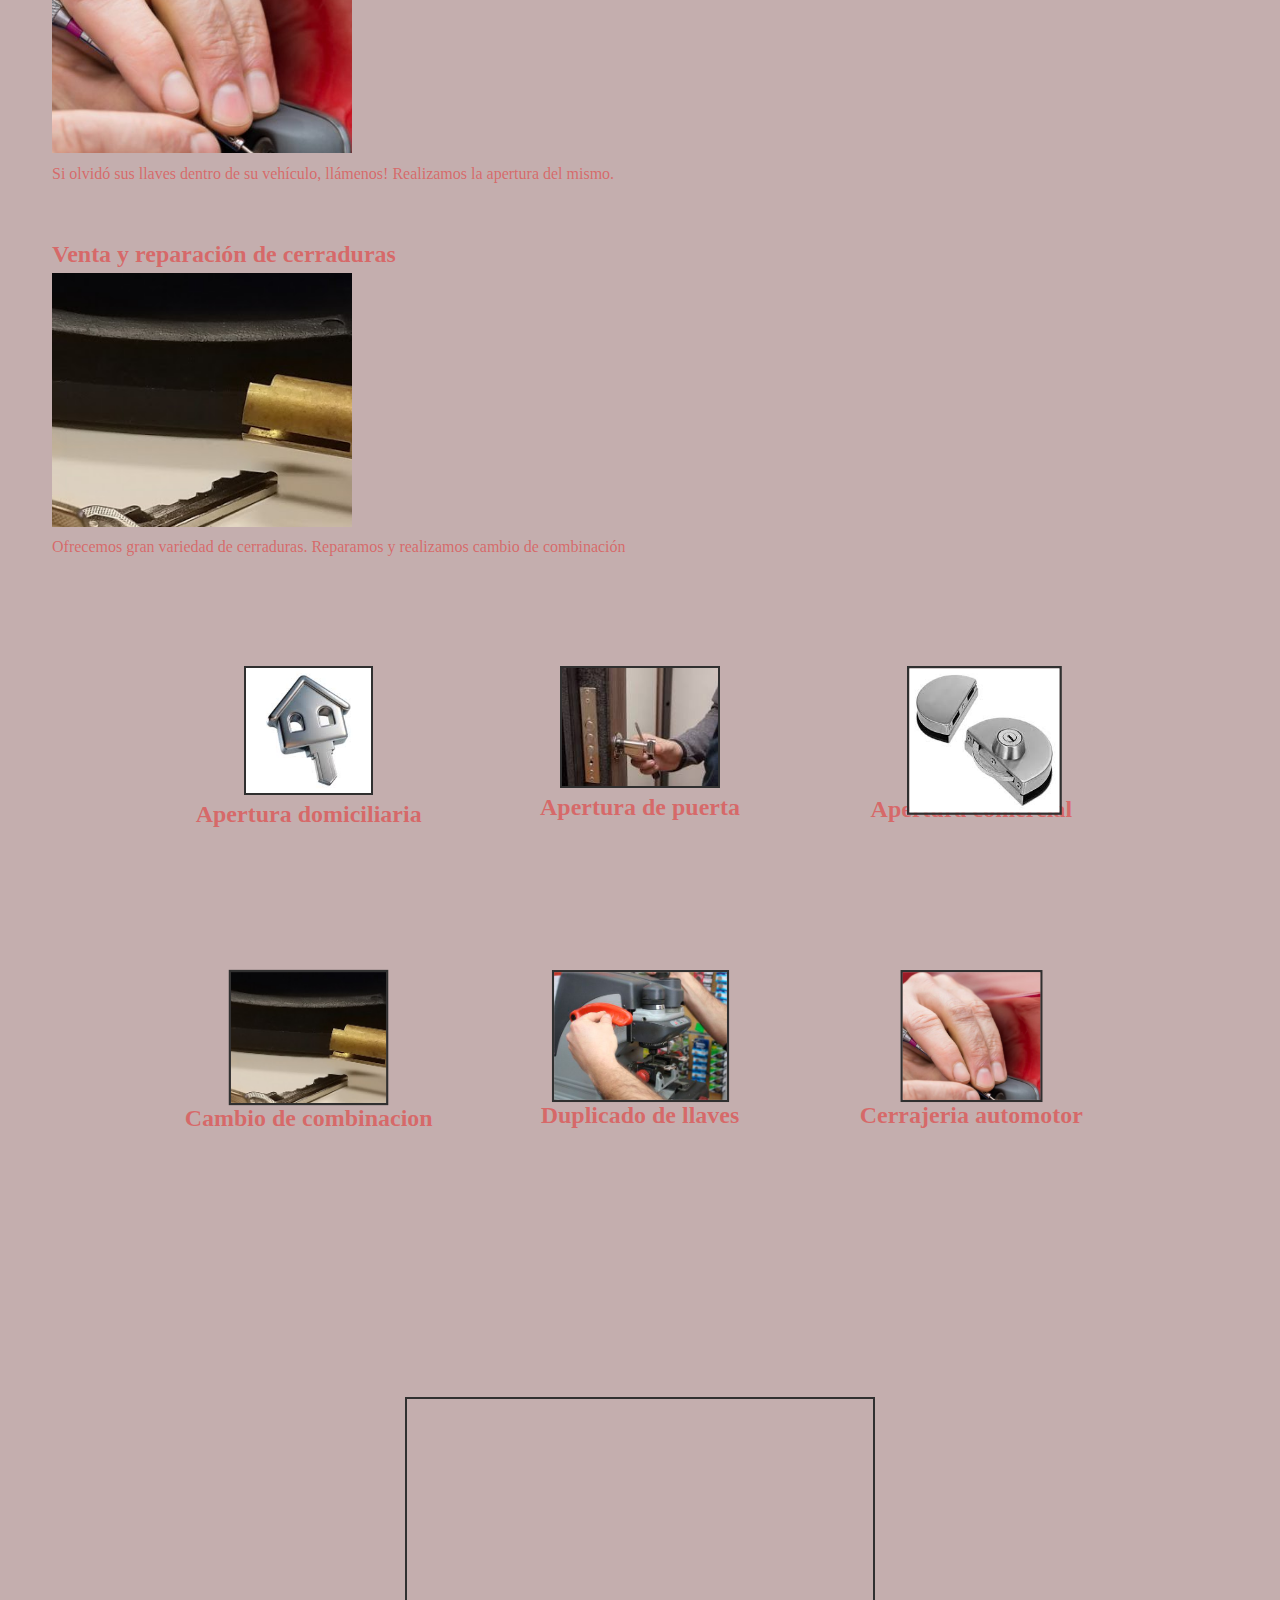
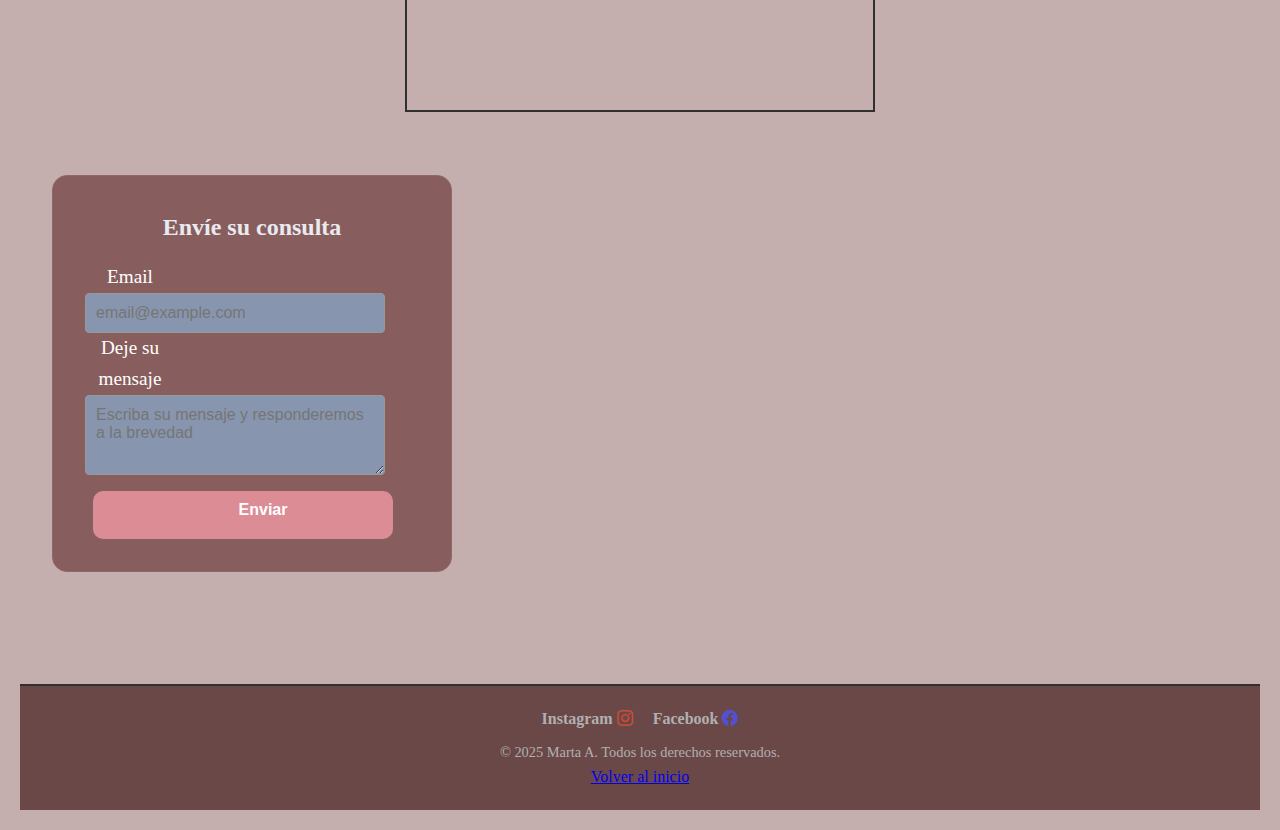
<file: pages/servicios.html>
<!DOCTYPE html>
<html lang="es">

<head>
  <meta charset="UTF-8" />
  <meta name="viewport" content="width=device-width, initial-scale=1.0" />
  <link href="https://cdn.jsdelivr.net/npm/bootstrap@5.3.6/dist/css/bootstrap.min.css" rel="stylesheet" integrity="sha384-4Q6Gf2aSP4eDXB8Miphtr37CMZZQ5oXLH2yaXMJ2w8e2ZtHTl7GptT4jmndRuHDT" crossorigin="anonymous">
  <script src="https://cdn.jsdelivr.net/npm/bootstrap@5.3.6/dist/js/bootstrap.bundle.min.js" integrity="sha384-j1CDi7MgGQ12Z7Qab0qlWQ/Qqz24Gc6BM0thvEMVjHnfYGF0rmFCozFSxQBxwHKO" crossorigin="anonymous"></script>
  <link rel="stylesheet" href="https://cdn.jsdelivr.net/npm/bootstrap-icons@1.13.1/font/bootstrap-icons.min.css">
  <title>Servicios</title>
 <link rel="stylesheet" href="../css/styles.css">
 
</head>
<body>
  <header>
      <div class="logo-container">
        <img class="logo-cerrajero" src="../image/logoCerrajero.png" alt="Logo Cerrajero">
        <h2>Cerrajero Pablo</h2>
      </div>
    <nav class="navbar-expand-lg navbar-ligth bg-ligth">
      <div class="navegador">
        <!--<a class="navbar-brand" href="#">Cerrajería</a>-->
        <button class="navbar-toggler" type="button" data-bs-toggle="collapse" data-bs-target="#navbarNavDropdown" aria-controls="navbarNavDropdown" aria-expanded="false" aria-label="Toggle navigation">
          <span class="navbar-toggler-icon"></span>
        </button>
      <div class="collapse navbar-collapse" id="navbarNavDropdown">
      <ul class="navegador">
          <li class="nav-item">
            <a class="navegador" aria-current="page" href="../index.html">Inicio</a>
          </li>
          <li class="nav-item">
            <a class="navegador" href="../pages/acercade.html">Acerca de</a>
          </li>
          <li class="nav-item">
            <a class="navegador" href="../pages/galeria.html">Galería</a>
          </li>
          <li class="nav-item dropdown">
                <a class="navegador-link dropdown-toggle" href="../pages/servicios.html" role="button" data-bs-toggle="dropdown" aria-expanded="false">
                Servicios
                </a>
                <ul class="dropdown-menu">
                  <li><a class="dropdown-item" href="#apertura">Apertura domiciliaria</a></li>
                  <li><a class="dropdown-item" href="#comercial">Cerrajería comercial</a></li>
                  <li><a class="dropdown-item" href="#automotor">Cerrajería del automotor</a></li>
                  <li><a class="dropdown-item" href="#venta">Venta y reparación de cerraduras</a></li>
              </ul>
          </li>
          <li class="nav-item">
            <a class="navegador" href="../pages/contacto.html">Contacto</a>
          </li>
        </ul>
     </div>
    </div>
    </nav>
  </header>
  <main class=" main-grid"> 
    <section class="principal">
        <div class="texto-principal">
          <h1>NUESTROS SERVICIOS</h1>
          <p> 
            Ofrecemos los mejores servicios de cerrajería.
            Tenemos mas de 20 años de experiencia, brindamos calidad y garantia en nuestros servicios.
            Contamos con un equipo profesional y un servicio personalizado.
          </p>
        </div>
      </section>
      <section id="apertura">
        <h2>Apertura domiciliaria</h2>
        <img src="../image/llaveCasa.png" alt="Apertura domiciliaria" style="width: 300px;">
        <p>Servicio rápido de apertura de puertas para hogares, disponible las 24 horas.</p>
      </section>
      <section id="comercial">
        <h2>Apertura comercial</h2>
        <img src="../image/aperturaComercial.jpeg" alt="Apertura comercial" style="width: 300px;">
        <p>Apertura y mantenimiento de cerraduras, instalación en locales comerciales y oficinas.</p>
      </section>
      <section id="automotor">
        <h2>Cerrajería del automotor</h2>
        <img src="../image/cerrajeriadeAutomotor.png" alt="Apertura automotor" style="width: 300px;">
        <p>Si olvidó sus llaves dentro de su vehículo, llámenos! Realizamos la apertura del mismo.</p>
      </section>
      <section id="venta">
        <h2>Venta y reparación de cerraduras</h2>
        <img src="../image/cambiodeCombinacion.png" alt="Venta y reparación de cerraduras" style="width: 300px;">
        <p>Ofrecemos gran variedad de cerraduras. Reparamos y realizamos cambio de combinación</p>
      </section>
      <div class="img-container">
        <div class="image-caption">
          <img class="img-cerrajeroAPD" src="../image/llaveCasa.png"alt="imagen llave de casa">
          <h2 class="caption-title">Apertura domiciliaria</h2>
        </div>
        <div class="image-caption">
          <img class="img-cerrajeroAP" src="../image/aperturasPuerta.jpeg"alt="imagen apertura de puerta">
          <h2 class="caption-title">Apertura de puerta</h2>
        </div>
        <div class="image-caption">
          <img class="img-cerrajeroAC" src="../image/aperturaComercial.jpeg"alt="imagen llave de casa">
          <h2 class="caption-title">Apertura comercial</h2>
        </div>
        <div class="image-caption">
          <img class="img-cerrajeroCC" src="../image/cambiodeCombinacion.png" alt="imagen cambio de combinacion">
          <h2 class="caption-title">Cambio de combinacion</h2>
          </div>
          <div class="image-caption">
          <img class="img-cerrajeroDll" src="../image/duplicadoDeLlaves.png" alt="imagen duplicado de llaves">
          <h2 class="caption-title">Duplicado de llaves</h2>
          </div>
          <div class="image-caption">
          <img class="img-cerrajeroCA" src="../image/cerrajeriadeAutomotor.png" alt="imagen cerrajeria del automotor">
          <h2 class="caption-title">Cerrajeria automotor</h2>
        </div>
      </div>
    </section>
    <div class="video-container">
    <iframe width="560" height="315" src="https://www.youtube.com/embed/Z_btmfZVLq8?si=6-SDoTPlK5LC7zJ5" title="YouTube video player" frameborder="0" allow="accelerometer; autoplay; clipboard-write; encrypted-media; gyroscope; picture-in-picture; web-share" referrerpolicy="strict-origin-when-cross-origin" allowfullscreen></iframe>
  </div>
    <section class="contacto">
      <h2>Envíe su consulta</h2>
      <div class="mb-3">
  <label for="exampleFormControlInput1" class="form-label">Email </label>
  <input type="email" class="form-control" id="exampleFormControlInput1" placeholder="email@example.com">
  </div>
  <div class="mb-3">
    <label for="exampleFormControlTextarea1" class="form-label">Deje su mensaje</label>
    <textarea class="form-control" id="exampleFormControlTextarea1" placeholder="Escriba su mensaje y responderemos a la brevedad"></textarea>
    <input class="button" type="submit" value="Enviar">

</div>
      </form>
    </section>
  </main>
  <!-- modal con lista de servicios-->
   <input type="checkbox" id="modal-toggle" style="display: none;">
  <div class="modal">
      <div class="modal-content">
        <h3>
        Servicios disponibles
        </h3>
        <ul><!--lista de servicios-->
        <li>Apertura domiciliaria</li>
        <li>Servicios en locales y consorcios</li>
        <li>Cambio de combinaciones</li>
        <li>Duplicado de llaves</li>
        <li>Venta y reparación de cerraduras</li>
        <li>Cerrajeria del automotor</li>
        </ul>
        <label for="modal-toggle" class="btncerrar">Cerrar</label>
      </div>
      
   </div>
  <footer>
    <ul class="social-links">
      <li><a href="https://instagram.com/" target="_blank">Instagram <i class="bi bi-instagram"></i></a></li>
      <li><a href="https://facebook.com/" target="_blank">Facebook <i class="bi bi-facebook"></i></i></a></li>
    </ul>
    <p>© 2025 Marta A. Todos los derechos reservados.</p>
    <a href="../index.html">Volver al inicio</a>
  </footer>

</body>
</html>
</file>
<file: css/styles.css>
@charset "UTF-8";
* {
  box-sizing: border-box;
  margin: 0;
  padding: 0;
}
body {
  font-family: "arial" sans-serif; /* Fuente principal del sitio */
  background-color: #c4aeae; /* Color de Fondo */
  color: rgba(227, 58, 58, 0.5921568627); /* Texto gris claro */
  line-height: 1.6; /* Espaciado entre lineas */
  padding: 20px; /* Espacio interior del body */
  min-height: 100vh;
}
/*   HEADER  */
header {
  background-color: #6b4848; /* Color de fondo del header */
  border-bottom: 2px solid #303030; /* Linea divisoria debajo del header */
  padding: 15px 20px; /* Espaciado interior del header */
  display: flex; /* Activa flexbox */
  justify-content: space-between; /* Logo a la izquierda, nav a la derecha */
  align-items: center; /* Centra verticalmente los elementos */
  flex-wrap: wrap; /* permite salto de línea */
}
/* CONTENEDOR DE LOGO Y TITULO */
.logo-container {
  display: flex;
  align-items: center;
  gap: 10px; /* Espacio entre imagen y texto */
}
/* LOGO*/
.logo-cerrajero {
  width: 100px;
  height: auto; /* Mantiene la proporcion de la imagen */
}

/* TITULO */
.logo-container h2 {
  color: #d6d9e1;
  font-size: 2rem; /* Tamaño del título principal */
  font-weight: bold;
}
/* Nav */
.navbar {
  background-color: #5e4040;
  padding: 1rem;
}
.navbar-nav {
  gap: 1rem;
}
.nav .navegador {
  list-style-type: none;
  padding: 0;
  margin: 0;
  display: flex;
}
.navegador ul {
  list-style: none; /* Elimina los puntos de la lista */
  display: flex;
  gap: 10px; /* Espacio entre enlaces */
}
.nav-link {
  color: #fff;
  font-weight: bold;
  padding: 0.5rem 1rem;
  border-radius: 5px;
  transition: background-color 0.3s ease;
}
/*ANCHORS EN NAV*/
.navegador a {  
  text-decoration: none; /* Elimina subrayado de los enlaces */
  color: #fff;
  background-color: #5e4040;
  font-weight: bold;
  transition: color 0.3s ease;
  padding: 2px;
  border: none;
  border-radius: 6px; /* Bordes redondeados */
}
.navegador a:hover {
  background-color: #84566e; /* Color diferente al pasar el mouse */
  color: #fff;
}
.dropdown-menu {
  background-color: #5e4040;
  border-radius: 0.5rem;
  border: none;
  padding: 0.5rem 0;
  min-width: 220px; 
  visibility: visible;
  opacity: 1;
  box-shadow: 0 4px 8px rgba(0,0,0,0.2);
}
.nav-item.dropdown-menu {
 
  text-decoration: none; /* Elimina subrayado de los enlaces */
  color: #fff;
  background-color: #5e4040;
  font-weight: bold;
  transition: color 0.3s ease;
  padding: 2px;
  border: none;
  border-radius: 6px; /* Bordes redondeados */
  box-shadow: 0 4px 10px rgba(0, 0, 0, 0.1);
}
.navbar.navegador.nav-item.dropdown-item {
  position: absolute;
  padding: 10 15 px;
  font-size: 1rem;
  color: #333;
  background-color: #5e4040;
  transition: color 0.3s ease;
  border-radius: 6px; /* Bordes redondeados */
}
.dropdown-item {
  color: white;
  padding: 0.5rem 1rem;
  transition: background-color 0.3s ease;
}
.navbar.navegador.nav-item.dropdown-item:hover {
  display: block;
  background-color: #6d4f51;
  color: #994c4c;
  border-radius: 5px;
}
.navbar.navbar-toggler {
  border: 1px solid #a37489;
}
.dropdown-item:hover {
  background-color: #84566e;
  color: #fff;
}
/*  MAIN */
.main-grid {
  display: grid;
  grid-template-rows: auto auto auto auto;
  gap: 3rem;
  padding: 2rem;
}
.principal {
  display: flex;
  flex-wrap: wrap;
  align-items: center;
  justify-content: space-between;
 background-color: #885d5d;
  border-radius: 15px;
  box-shadow: 0 8px 20px rgba(139, 104, 104, 0.1);
  margin-bottom: 50px; /* Espacio debajo de section */
}
/* TITULO DE SECCION*/
.texto-principal h1 {
  flex: 1;
  padding-right: 2.5rem;
  color: #fff;
  font-size: 2rem;
  font-weight: bold;
  margin-bottom: 50px;
  text-align: center; /* Centra titulos */
}
/* PARRAFO DE SECCION */
.texto-principal {
  display: flex;
  color: #e8eaef;
  margin-bottom: 50px;
  text-align: justify; /* Justifica el texto */
  font-size: 1.5rem;
  max-width: 60%; /* Ancho responsive */
  margin-left: auto;
  margin-right: auto; /* Centra el bloque de texto */
}
.texto-principal p {
  margin-top: 1.5rem;
}
.btn {
  display: inline-block;
  margin-top: 1rem;
  background-color: #8d6570;
  color: white;
  padding: 1.2rem 0.4rem;
  border-radius: 50px;
  text-decoration: none;
  font-weight: bold;
  transition: all 0.3s ease;
  cursor: pointer;
}
.btn:hover {
  background-color: #9a6976;
  transform: scale(1.05);
}
/* IMAGEN DEL INDEX */
.img-container {
  display: grid;
  grid-template-columns: repeat(auto-fill, minmax(250px, 1fr));
  grid-auto-rows: 300px;
  padding: 0.5rem;
  grid-gap: 10px;
  justify-content: center;
  text-align: center;
  width: 100%;
  max-width: 1000px;
  margin: 50px auto;
}
.img-container.image-caption {
  flex: 1;
  bottom: 0; /* Ubica el texto en la parte inferior del contenedor */
  left: 0; /* Ubica el texto a la izquierda del contenedor */
  width: 80%; /* Ocupa toda la anchura del contenedor */
  color: white; /* Texto blanco para mayor visibilidad */
  padding: 10px; /* Añade espacio interno al texto */
  box-sizing: border-box; /* Para evitar problemas de tamaño */
  background-size: cover;
  background-position: center;
  gap: 800px;
  flex-wrap: wrap;
  margin: 0 auto;
  max-width: 100%; /* Se adapta al ancho disponible */
  height: auto; /* Mantiene proporcion original */
  border: 2px solid #303030; /*borde gis oscuro*/
}
.caption-title h2 {
  flex: 1;
  padding-right: 2.5rem;
  color: #da303097;
  font-size: 1.3rem;
  font-weight: bold;
  margin-bottom: 10px;
  text-align: center; /* Centra titulos */
}
.img-cerrajeroAPD {
  display: flex; /* Necesario para centrar con margin */
  margin: 0 auto;
  max-width: 40%; /* Se adapta al ancho disponible */
  height: auto; /* Mantiene proporcion original */
  border: 2px solid #303030; /* Borde gris oscuro */
  transition: transform 0.5s ease-in-out;
}
.img-cerrajeroAPD:hover{
  transform: scale(1.5);
}
.img-cerrajeroAPD:nth-child {
  grid-column: span 1;
}
.img-cerrajeroAP {
  display: flex; /* Necesario para centrar con margin */
  margin: 0 auto;
  max-width: 50%; /* Se adapta al ancho disponible */
  height: auto; /* Mantiene proporcion original */
  border: 2px solid #303030; /* Borde gris oscuro */
  transition: transform 0.5s ease-in-out;
}
.img-cerrajeroAP:hover{
  transform: scale(2.2) rotate(30deg);
}
.img-cerrajeroAP:nth-child {
  grid-column: span 1;
}
.img-cerrajeroAC {
  display: flex; /* Necesario para centrar con margin */
  margin: 0 auto;
  max-width: 40%; /* Se adapta al ancho disponible */
  height: auto; /* Mantiene proporcion original */
  border: 2px solid #303030; /* Borde gris oscuro */
  transition:transform 0.5s ease-in-out;
  transform: scale(1.2);
  transform-origin: top left;
}
.img-cerrajeroAC:hover{
  transform: scale(1.1)translateX(-20%);
}
.img-cerrajeroAC:nth-child {
  grid-column: span 1;
}
.img-cerrajeroCC {
  display: flex; /* Necesario para centrar con margin */
  margin: 0 auto;
  max-width: 45%; /* Se adapta al ancho disponible */
  height: auto; /* Mantiene proporcion original */
  border: 2px solid #303030; /* Borde gris oscuro */
  transition:transform 0.5s ease-in-out;
  transform: scale(1.1);
}
.img-cerrajeroCC:hover{
  filter: grayscale(0);
  transform: scale(1.5);
}
.img-cerrajeroCC:nth-child {
  grid-column: span 1;
}
.img-cerrajeroDll {
  display: flex; /* Necesario para centrar con margin */
  margin: 0 auto;
  max-width: 50%; /* Se adapta al ancho disponible */
  height: auto; /* Mantiene proporcion original */
  border: 2px solid #303030; /* Borde gris oscuro */
  transition:transform 0.5s ease-in-out;
  transform: scale(1.1);
}
.img-cerrajeroDll:hover{
  transform: scale(1.2) rotate(30deg)
}
.img-cerrajeroDll:nth-child {
  grid-column: span 1;
}
.img-cerrajeroCA {
  display: flex; /* Necesario para centrar con margin */
  margin: 0 auto;
  max-width: 40%; /* Se adapta al ancho disponible */
  height: auto; /* Mantiene proporcion original */
  border: 2px solid #303030; /* Borde gris oscuro */
  transition:transform 0.5s ease-in-out;
  transform: scale(1.1);
}
.img-cerrajeroCA:hover{
  transform:translateX(100px) ;
}
.img-cerrajeroCA:nth-child {
  grid-column: span 1;
}
.modal {
  position: fixed;
  top: 0;
  left: 0;
  width: 100%;
  height: 100%;
  background: black(0, 0, 0, 6);
  display: none;
  justify-content: center;
  align-items: center;
  visibility: hidden;
  opacity: 0;
  transition: opacity 0.3s ease;
  z-index: 999;
}
#modal-togle:checked ~ .modal {
  display: flex;
  visibility: visible;
  opacity: 1;
}
.modal-content {
  background-color: aliceblue;
  padding: 2rem;
  border-radius: 15px;
  width: 80%;
  max-width: 400px;
  box-shadow: 0 4px 10px rgba(0, 0, 0, 0.1);
  text-align: center;
}
.modal-content h3 {
  font-size: 24px;
  margin-bottom: 20px;
}
.modal-content ul {
  list-style: none;
  padding: 0;
  text-align: left;
  margin-bottom: 1.5rem;
}
.modal-content li {
  display: flex;
  align-items: center;
  margin-bottom: 0.5rem;
  font-weight: 500;
}
.btncerrar {
  display: inline-block;
  margin-top: 1rem;
  background-color: #8d6f81;
  color: white;
  padding: 0.1rem 1.5rem;
  border-radius: 5px;
  text-align: center;
  text-decoration: none;
  font-weight: bold;
  transition: all 0.3s ease;
  cursor: pointer;
}
.btncerrar{
  background: #dc3545;
}
.btnabrir{
   display: inline-block;
  margin-top: 1rem;
  background-color: #8d6f81;
  color: white;
  padding: 0.1rem 1.5rem;
  border-radius: 5px;
  text-align: center;
  text-decoration: none;
  font-weight: bold;
  transition: all 0.3s ease;
  cursor: pointer;
}
.btncerrar:hover {
  background-color: #b37c8b;
  transform: scale(1.05);
}
#modal-toggle:checked + .modal {
  display: flex;
}
/*FORMULARIO DE CONTACTO*/
.contacto {
  background-color: #885d5d;
  margin-bottom: 5rem;
  width: 400px;
  padding: 2rem;
  border: 1px solid #916868;
  border-radius: 15px;
  box-shadow: 0 6px 15px black(0, 0, 0, 0.1);
}
.contacto h2 {
  text-align: center;
  margin-bottom: 1rem;
  color: #e8eaef;
}
.formulario {
  display: flex;
  flex-direction: column; /* Apila los inputs verticalmente */
  gap: 15px; /* Espacio entre campos */
  max-width: 500px; /* Ancho maximo del formulario */
  margin: 0 auto; /* Margen dell formulario en la página */
}
label {
  color: #ffffff;
  font-size: 1.2rem;
}
input,
textarea {
  padding: 10px;
  background-color: #8895ae;
  border: 1px solid #444;
  color: #fff;
  border-radius: 4px;
}
.button {
  display: inline-block;
  margin-top: 1rem;
  background-color:  #db8c94;
  padding: 10px 50px 20px;
  border-radius: 10px;
  text-decoration: none;
  font-weight: bold;
  transition: all 0.3s ease;
  cursor: pointer;
  color: #fff;
  border: none;
  text-align: center;
  align-self: center; /* Centra el boton y reduce su width heredado */
}
.button:hover {
  background-color: #f58b96;
}
ul {
  list-style: none;
  padding: 0;
  margin: 0;
}
form li + li {
  margin-top: 1em; /*margenes de las listas del formulario y el botòn*/
}
label {
  display: inline-block;
  width: 90px;
  text-align: center;
}
/* Area de texto para mensaje */
input,
textarea {
  font: 1em sans-serif;
  /* Tamaño  del campo de texto */
  width: 300px;
  box-sizing: border-box;
  border: 1px solid #999; /* Bordes  del formulario */
}
input:focus,
textarea:focus {
  border-color: #2d5067; /* Color elementos del cursor */
}
textarea {
  vertical-align: top; /* Alinea de texto con etiquetas */
  height: 5em; /* Espacio para escribir texto */
}
.button {
  padding-left: 90px; /*Alineacion*/
}
.button {
  margin-left: 0.5em; /*Margen entre  etiquetas y  campos de texto */
}
/* VIDEO */
.video-container {
  display: flex;
  padding: 15px;
  margin: 0 auto;
  align-items: center; /* Centra  video horizontalmente */
  width: 500px;
  max-width: 500%;
  height: auto;
  border-radius: 10px;
  text-align: center;
}

iframe {
  border: 2px solid #303030; /* Borde alrededor del video */
}
/* FOOTER */
footer {
  background-color: #6b4848;
  color: #b0b0b0;
  text-align: center;
  padding: 20px;
  border-top: 2px solid #303030;
  margin-top: auto;
}
footer p {
  padding-top: 10px;
  font-size: 0.9rem;
}
/* ENLACES */
.social-links {
  list-style: none;
  display: flex;
  justify-content: center; /*Centra horizontalmente los ítems */
  gap: 20px;
}
.social-links a {
  color: #b0b0b0;
  text-decoration: none;
  font-weight: bold;
}
.social-links a:hover {
  color: #ffffff;
}
.bi .bi {
  font-size: 24px;
}
.bi-instagram {
  color: #cc4c35;
}
.bi-facebook {
  color: rgb(80, 80, 209);
}
@media (max-width: 768px) {
  header{
    flex-direction: column;
    align-items: flex-start;
  }
  .logo-container {
    justify-content: center;
    width: 100%;
    margin-bottom: 1rem;
  }
  .principal {
    flex-direction: column;
    text-align: center;
  }
  .main-grid {
    grid-template-rows: auto;
    padding: 1rem;
  }
  .texto-principal{
    flex-direction: column;
    text-align: center;
  }
  .texto-principal, .contacto {
    max-width: 100%;
    padding: 1rem;
  }
   .img-container {
    grid-template-columns: 1fr;
    grid-auto-rows: auto;
  }
  .video-container iframe {
    width: 100%;
    height: auto;
  }
  .navegador {
    flex-direction: column;
    padding: 10px 0px;
    gap: 1rem;
  }
}
@media (max-width: 458px) {
  .logo-container h2 {
    font-size: 1.5rem;
    text-align: center;
  }
  .contacto {
    width: 100%;
  }
  input, textarea {
    width: 100%;
  }
  .principal {
    flex-direction: column;
    text-align: center;
  }
  .navegador {
    flex-direction: column;
    gap: 1rem;
  }
}

/*# sourceMappingURL=styles.css.map */
</file>
<file: styles.css>
/*bordes general de la pagina*/
  * {
    box-sizing: border-box;
    margin: 0;
    padding: 0;

  }
  
  /* Fuente general para todas las paginas */
  body {
    font-family: 'Arial', sans-serif;  /* Fuente principal del sitio */
    background-color: #8a6e6e;   /* Color de Fondo */
    color: #e0e0e0;  /* Texto gris claro */
    line-height: 1.6; /* Espaciado entre lineas */
    padding: 20px;  /* Espacio interior del body */
  }
  
  /*   HEADER  */
  header {
    background-color: #4b3b42;   /* Color de fondo del header */
    border-bottom: 2px solid #303030; /* Linea divisoria debajo del header */
    padding: 15px 20px;/* Espaciado interior del header */
    display: flex; /* Activa flexbox */
    justify-content: space-between; /* Logo a la izquierda, nav a la derecha */
    align-items: center; /* Centra verticalmente los elementos */
    flex-wrap: wrap;  /* permite salto de línea */
  }
  
  /* CONTENEDOR DE LOGO Y TITULO */
  .logo-container {
    display: flex;
    align-items: center;
    gap: 10px;  /* Espacio entre imagen y texto */
  }
  
  /* LOGO*/
  .logo-cerrajero {
    width: 100px;
    height: auto;  /* Mantiene la proporcion de la imagen */
  }
  
  /* TITULO */
  .logo-container h2 {
    color: #d6d9e1;
    font-size: 2rem;  /* Tamaño del título principal */
    font-weight: bold;
  }
  
  /* Nav */
  .nav .navegador{
    list-style-type: none;
    padding: 0;
    margin: 0;
    display: flex;
  }
  .navegador ul {
    list-style: none;  /* Elimina los puntos de la lista */
    display: flex;                      
    gap: 10px;   /* Espacio entre enlaces */
  }
  
  /*ANCHORS EN NAV*/
  .navegador a {
    text-decoration: none; /* Elimina subrayado de los enlaces */
    color: #fff;
    background-color: #5e4040;         
    font-weight: bold;
    transition: color 0.3s ease;
    padding: 2px;
    border: none;
    border-radius: 6px; /* Bordes redondeados */
  }
  
  .navegador a:hover {
    background-color: #84566e; /* Color diferente al pasar el mouse */
  }
  .nav-item.dropdown-menu{
    text-decoration: none; /* Elimina subrayado de los enlaces */
    color: #fff;
    background-color:#5e4040;         
    font-weight: bold;
    transition: color 0.3s ease;
    padding: 2px;
    border: none;
    border-radius: 6px; /* Bordes redondeados */
    box-shadow: 0 4px 10px rgba(0,0,0,0.1);
  }
  .navbar.navegador.nav-item.dropdown-item{
    padding: 10 15 px;
    font-size: 1rem;
    color: #333;
    background-color: #5e4040;
    transition: color 0.3s ease;
    border-radius: 6px; /* Bordes redondeados */

  }
  .navbar.navegador.nav-item.dropdown-item:hover{
    background-color:#84566e;
    color: #994c4c;
    border-radius: 5px;
  }
  .navbar.navbar-toggler{
    border: 1px solid #a37489;
  }
  
  /*  MAIN */
 .main-grid{
  display: grid;
  grid-template-rows: auto auto auto auto;
  gap: 3rem;
  padding: 2rem;
  }
  
  .principal {
    display: flex;
    flex-wrap: wrap;
    align-items: center;
    justify-content: space-between;
    background: linear-gradient(145deg #ffffff,#e6f0ff);
    border-radius: 15px;
    box-shadow: 0 8px 20px rgba(0,0,0,0.1);
    margin-bottom: 50px;  /* Espacio debajo de section */
  }
   /* TITULO DE SECCION*/
  .texto-principal h2 {
    flex: 1;
    padding-right: 2.5rem;
    color: #fff;
    font-size: 2rem;
    font-weight: bold;
    margin-bottom: 10px;
    text-align: center;  /* Centra titulos */
  } 
  /* PARRAFO DE SECCION */
  .texto-principal {
    color: #d0d0d0;
    margin-bottom: 20px;
    text-align: justify;   /* Justifica el texto */
    font-size: 1rem;
    max-width: 60%;     /* Ancho responsive */
    margin-left: auto;
    margin-right: auto; /* Centra el bloque de texto */
  }

  .texto-principal p{
    margin-top: 0.5rem;
  }
  .btn{
    display: inline-block;
    margin-top: 1rem;
    background-color: #8d6570;
    color: white;
    padding: 1.2rem 0.4rem;
    border-radius: 50px;
    text-decoration: none;
    font-weight: bold;
    transition: all 0.3s ease;
    cursor: pointer;
  }
  .btn:hover{
    background-color: #9a6976;
    transform: scale(1.05);
  }
  /* IMAGEN DEL INDEX */
  .img-container{
    display: grid;
    grid-template-columns: repeat(auto-fill, minmax(250px,1fr));
    grid-auto-rows: 300px;
    padding: 0.5rem;
    grid-gap: 10px;
    justify-content: center;
    text-align: center;  
    width: 100%;
    max-width: 1000px; 
    margin: 50px auto;
    
  }
  .img-container.image-caption{
      flex: 1;
      bottom: 0; /* Ubica el texto en la parte inferior del contenedor */
      left: 0; /* Ubica el texto a la izquierda del contenedor */
      width: 80%; /* Ocupa toda la anchura del contenedor */
      color: white; /* Texto blanco para mayor visibilidad */
      padding: 10px; /* Añade espacio interno al texto */
      box-sizing: border-box; /* Para evitar problemas de tamaño */
      background-size: cover;
      background-position: center;
      gap: 800px;
      flex-wrap: wrap;
      margin: 0 auto;
      max-width: 100%; /* Se adapta al ancho disponible */
      height: auto;   /* Mantiene proporcion original */
      border: 2px solid #303030; /*borde gis oscuro*/
    }
  .caption-title h2{
    flex: 1;
    padding-right: 2.5rem;
    color: #fff;
    font-size: 1.2rem;
    font-weight: bold;
    margin-bottom: 10px;
    text-align: center;  /* Centra titulos */
  
  }
  .img-cerrajeroAPD{
    display: flex; /* Necesario para centrar con margin */
    margin: 0 auto;
    max-width: 40%;  /* Se adapta al ancho disponible */
    height: auto;  /* Mantiene proporcion original */
    border: 2px solid #303030; /* Borde gris oscuro */
    }
    .img-cerrajeroAPD:nth-child {
    grid-column: span 1;
  }
    .img-cerrajeroAP{
    display: flex; /* Necesario para centrar con margin */
    margin: 0 auto;
    max-width: 50%;  /* Se adapta al ancho disponible */
    height: auto;  /* Mantiene proporcion original */
    border: 2px solid #303030; /* Borde gris oscuro */
    }
    .img-cerrajeroAP:nth-child {
    grid-column: span 1;
  }
    .img-cerrajeroAC{
    display: flex; /* Necesario para centrar con margin */
    margin: 0 auto;
    max-width: 40%;  /* Se adapta al ancho disponible */
    height: auto;  /* Mantiene proporcion original */
    border: 2px solid #303030; /* Borde gris oscuro */
    }
    .img-cerrajeroAC:nth-child {
    grid-column: span 1;
  }
  .img-cerrajeroCC {
    display: flex; /* Necesario para centrar con margin */
    margin: 0 auto;
    max-width: 45%;  /* Se adapta al ancho disponible */
    height: auto;  /* Mantiene proporcion original */
    border: 2px solid #303030; /* Borde gris oscuro */
  }
  .img-cerrajeroCC:nth-child {
    grid-column: span 1;
  }
   .img-cerrajeroDll {
    display: flex; /* Necesario para centrar con margin */
    margin: 0 auto;
    max-width: 50%;  /* Se adapta al ancho disponible */
    height: auto;    /* Mantiene proporcion original */
    border: 2px solid #303030;  /* Borde gris oscuro */
  }
  .img-cerrajeroDll:nth-child {
    grid-column: span 1;
  }
  .img-cerrajeroCA {
    display: flex; /* Necesario para centrar con margin */
    margin: 0 auto;
    max-width: 40%; /* Se adapta al ancho disponible */
    height: auto;   /* Mantiene proporcion original */
    border: 2px solid #303030;  /* Borde gris oscuro */
  }
   .img-cerrajeroCA:nth-child{
    grid-column: span 1;

   }
   .modal{
    position: fixed;
    top: 0;
    left: 0;
    width: 100%;
    height: 100%;
    background: black(0,0,0,0.5);
    display: flex;
    justify-content: center;
    align-items: center;
    visibility: hidden;
    opacity: 0;
    transition: opacity 0.3s ease;
    z-index: 999;
   }
   #modal-togle:checked ~ .modal{
    visibility: visible;
    opacity:1;
   }
   .modal-content{
    background-color: aliceblue;
    padding: 2rem;
    border-radius: 15px;
    width: 80%;
    max-width: 400px;
    box-shadow: 0 4px 10px rgba(0,0,0,0.1);
    text-align: center;
   }
   .modal-content h3{
    font-size: 24px;
    margin-bottom: 20px;
   }
   .modal-content ul{
    text-align:left;
    margin-bottom: 1.5rem;
   }
   
   .modal-content li{
    margin-bottom: 0.5rem;
    font-weight: 500;
   }
    .btncerrar{
    display: inline-block;
    margin-top: 1rem;
    background-color: #8d6f81;
    color: white;
    padding: 0.10rem 1.5rem;
    border-radius: 5px;
    text-decoration: none;
    font-weight: bold;
    transition: all 0.3s ease;
    cursor: pointer;
   }
   .btncerrar:hover{
    background-color: #b37c8b;
    transform: scale(1.05);
   }
   #modal-toggle:checked + .modal{
    display: flex;
   }
  /*FORMULARIO DE CONTACTO*/
  .contacto {
  background-color: #8d6570;
  margin-bottom: 5rem;
  width: 400px;
  padding: 2rem;
  border: 1px solid #916868;
  border-radius: 15px;
  box-shadow: 0 6px 15px black(0,0,0,0.1);
  }
  .contacto h2{
    text-align: center;
    margin-bottom: 1rem;
    color:#e8eaef
  }
  .formulario{
     display: flex;
     flex-direction: column; /* Apila los inputs verticalmente */
     gap: 15px;    /* Espacio entre campos */
     max-width: 500px;  /* Ancho maximo del formulario */
     margin: 0 auto; /* Margen dell formulario en la página */
  }
  label {
    color: #ffffff;
    font-size: 1.2rem;
  }
  input,
  textarea {
    padding: 10px;
    background-color: #8895ae;
    border: 1px solid #444;
    color: #fff;
    border-radius: 4px;
  }
  .button {
    display: inline-block;
    margin-top: 1rem;
    background-color:#79546a;
    padding: 0.10rem 1.5rem;
    border-radius: 10px;
    text-decoration: none;
    font-weight: bold;
    transition: all 0.3s ease;
    cursor: pointer;
    color: #fff;
    border: none;
    align-self: center;   /* Centra el boton y reduce su width heredado */
    
  }
  button:hover {
    background-color: #927578;
  }
  
ul {
  list-style: none;
  padding: 0;
  margin: 0;
}
form li + li {
  margin-top: 1em;/*margenes de las listas del formulario y el botòn*/
}

label {
  display: inline-block;
  width: 90px;
  text-align: center;
}
/* Area de texto para mensaje */
input,
textarea {
  font: 1em sans-serif;
  /* Tamaño  del campo de texto */
  width: 300px;
  box-sizing: border-box;
  border: 1px solid #999; /* Bordes  del formulario */
}
input:focus,
textarea:focus {
  border-color: #2d5067;/* Color elementos del cursor */
}
textarea {
  vertical-align: top;/* Alinea de texto con etiquetas */
  height: 5em;/* Espacio para escribir texto */
}
.button {
  padding-left: 90px; /*Alineacion*/
}
.button {
  margin-left: 0.5em;/*Margen entre  etiquetas y  campos de texto */
}
  /* VIDEO */
  .video-container {
    display: flex;
    padding: 15px;
    margin: 0 auto;
    align-items: center; /* Centra  video horizontalmente */
    width: 100px;
    max-width: 300%;
    height: auto;
    border-radius: 10px;
    text-align: center;
  }
  iframe {
    border: 2px solid #303030; /* Borde alrededor del video */
  }
  /* FOOTER */
  footer {
    background-color:#4b3b42; 
    color: #b0b0b0;
    text-align: center;
    padding: 20px;
    border-top: 2px solid #303030;
  }
  footer p {
    padding-top: 10px;
    font-size: 0.9rem;
  }
  /* ENLACES */
  .social-links {
    list-style: none;
    display: flex;
    justify-content: center; /*Centra horizontalmente los ítems */
    gap: 20px;
  }
  .social-links a {
    color: #b0b0b0;
    text-decoration: none;
    font-weight: bold;
  }
  .social-links a:hover {
    color: #ffffff;
  }
  .bi .bi{
    font-size: 24px;
  }
  .bi-instagram{
    color: #cc4c35;   
  }
  
  .bi-facebook{
    color: rgb(80, 80, 209);
  }
  @media (max-width:768px){
    .principal{
      flex-direction: column;
      text-align: center;
    }
    .navegador{
      flex-direction: column;
      gap: 1rem;
    }
  }
</file>
